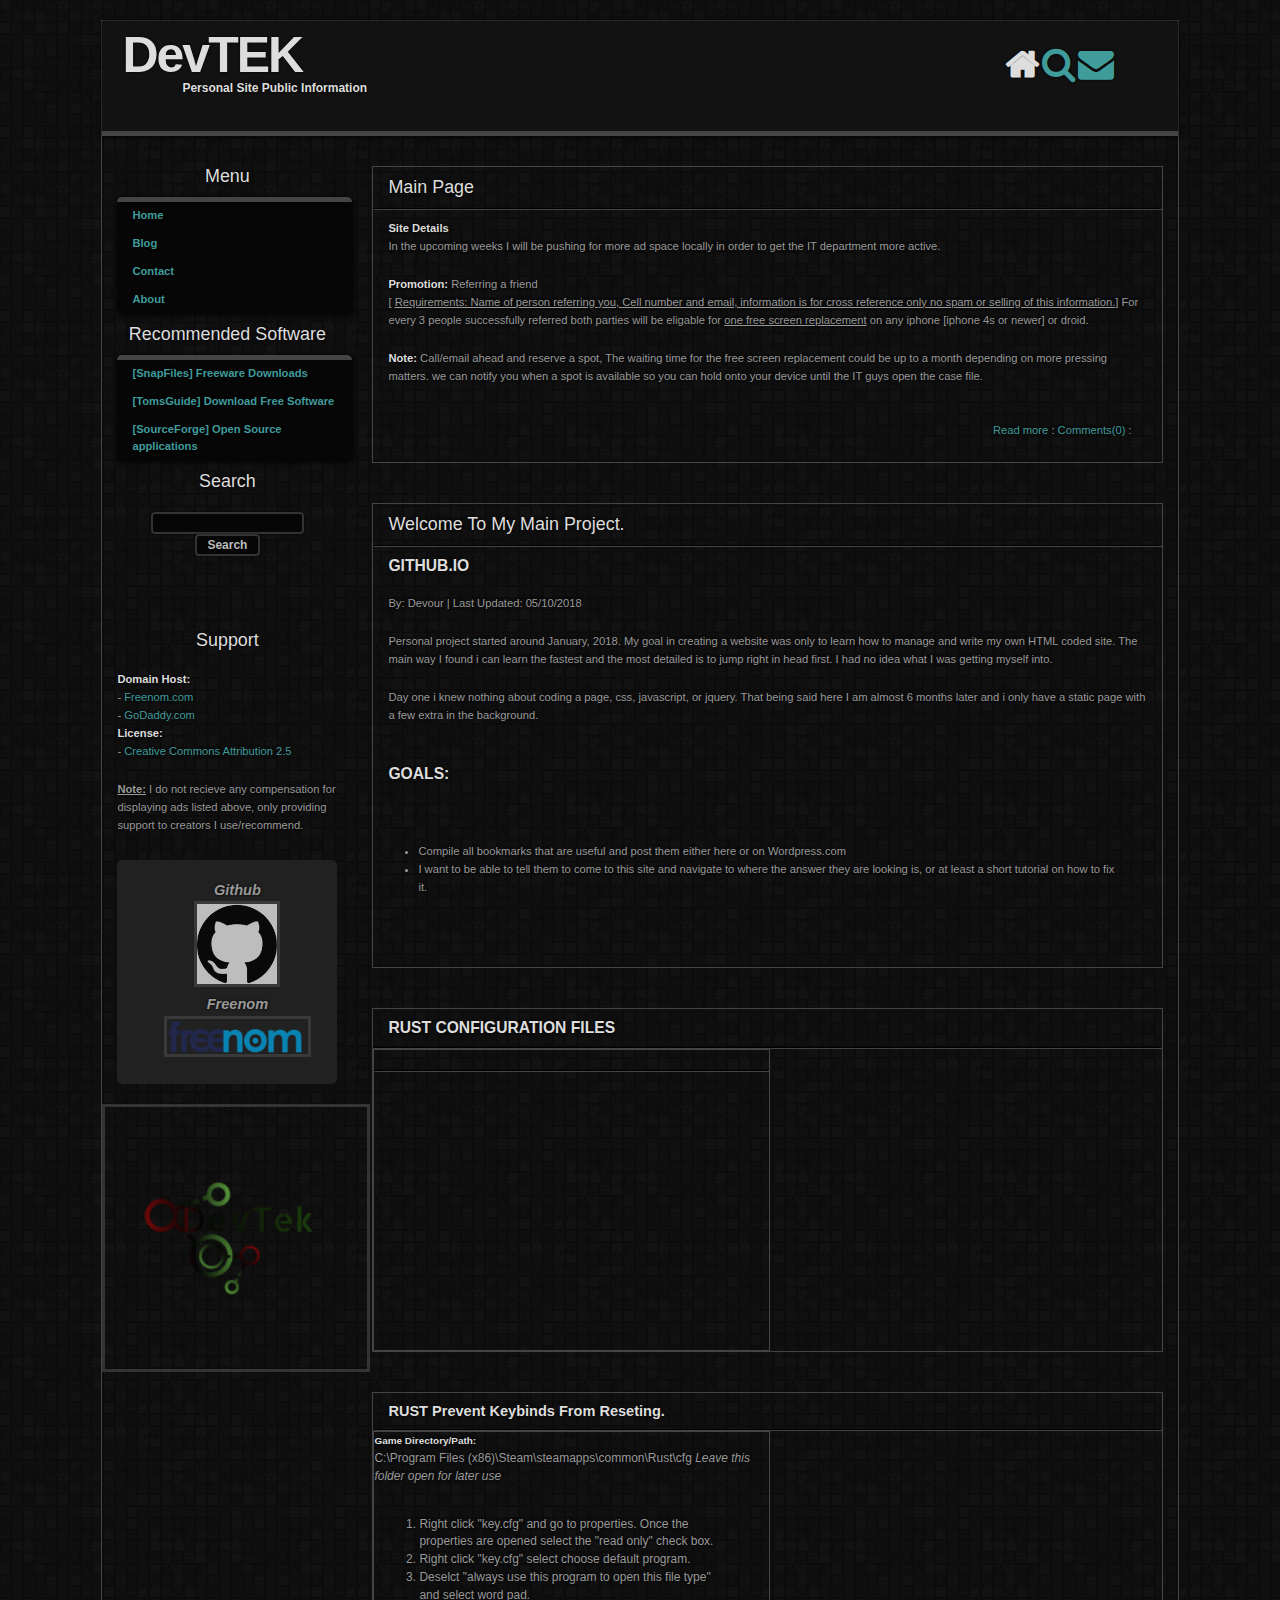
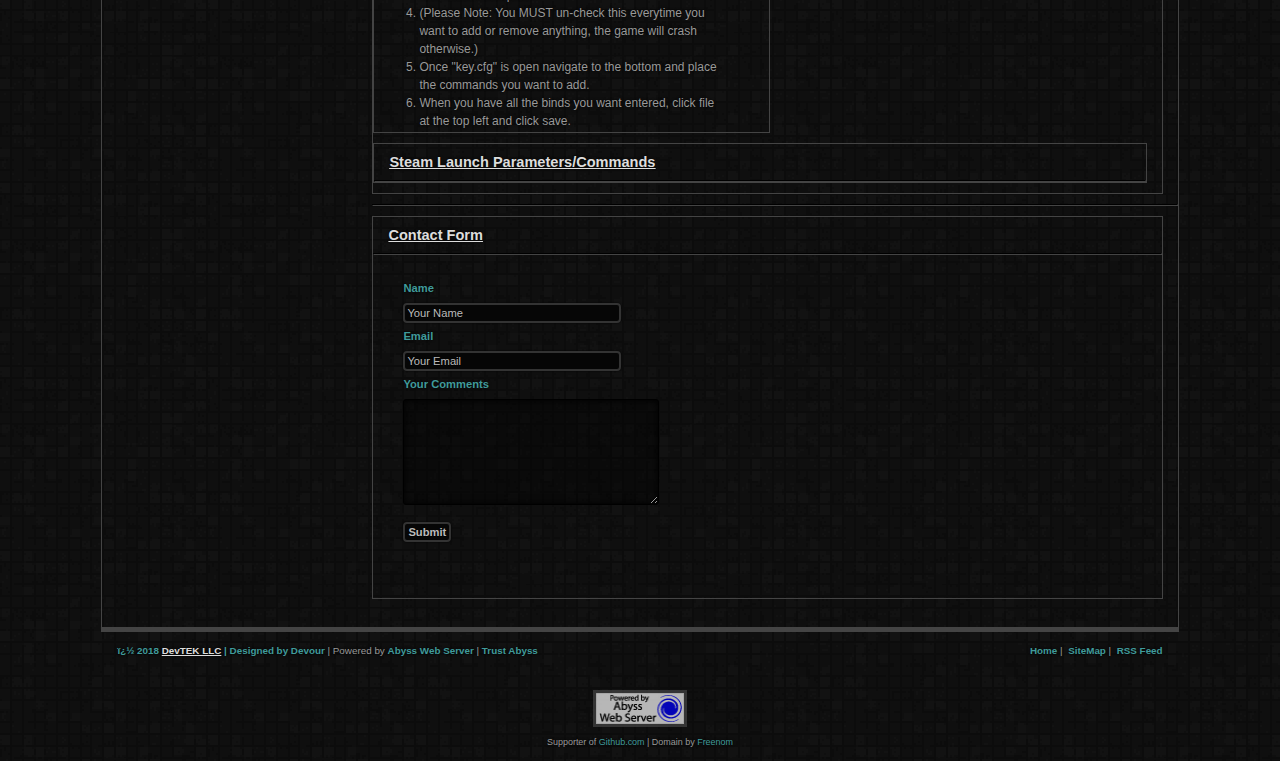
<file: index.html>
<!DOCTYPE html PUBLIC "-//W3C//DTD XHTML 1.0 Strict//EN" "http://www.w3.org/TR/xhtml1/DTD/xhtml1-strict.dtd">
<html xmlns="http://www.w3.org/1999/xhtml" xml:lang="en" lang="en">

<head>
	<meta name="Description" content="Information architecture, Web Design, Web Standards." />
	<meta name="Keywords" content="devour, devtek, information, info, creative, static, html, css, personal, private, games, technology, tech, software, rust, playrust, facepunch, beginner, first time, coding, freenom, github," />
	<meta http-equiv="Content-Type" content="text/html; charset=iso-8859-1" />
	<meta name="Distribution" content="Global" />
	<meta name="Owner|Admin" content="Devour - devour@techie.com" />
	<meta name="Robots" content="index,follow" />
	<meta name="viewport" content="width=device-width, initial-scale=1">
	<title>DevTEK | Tech Referral Site</title>
	<link rel="stylesheet" href="css/Azulmedia.css" type="text/css" />
	<link rel="stylesheet" href="css/custom.css" type="text/css" />
	<link rel="stylesheet" href="https://cdnjs.cloudflare.com/ajax/libs/font-awesome/4.7.0/css/font-awesome.min.css">
</head>
<body>
	<!-- wrap starts here -->
	<div id="wrap">
		<div id="header">
			<h1 id="logo">Dev<span class="gray">TEK</span></h1>
			<h2 id="slogan">Personal Site Public Information</h2>
			<!-- Menu Tabs Add icon library -->
			<div id="menu" class="icon-bar">
				<ul>
					<li><a class="active" href="#"><i class="fa fa-home"></i></a></li>
					<li><a href="#searchform"><i class="fa fa-search"></i></a></li>
					<li><a href="#contact"><i class="fa fa-envelope"></i></a></li>
					<!-- Unused Tabs 
               <li><a href="#"><i class="fa fa-globe"></i></a></li>
					<li><a href="#"><i class="fa fa-trash"></i></a></li>
               -->
				</ul>
			</div>
		</div>

		<!-- content-wrap starts here -->
		<div id="content-wrap">
			<div id="sidebar">
				<h1 class="clear">
					<center>Menu</center>
				</h1>
				<ul class="sidemenu">
					<li><a href="index.html">Home</a></li>
					<li><a href="http://dev73k.wordpress.com/">Blog</a></li>
					<li><a href="#contact">Contact</a></li>
					<li><a href="#about.html">About</a></li>
				</ul>
				<!-- List Of Software Sites -->
				<h1>
					<center>Recommended Software</center>
				</h1>
				<ul class="sidemenu">
					<li><a href="http://www.snapfiles.com/">[SnapFiles] Freeware Downloads</a></li>
					<li><a href="https://downloads.tomsguide.com/">[TomsGuide] Download Free Software</a></li>
					<li><a href="https://sourceforge.net/">[SourceForge] Open Source applications</a></li>
				</ul>
				<!-- Search Form -->
				<div><h1>
					<center>Search</center>
				</h1></div>
				<div class="searchform">
					<form action="#\action-page.html">
						<p align="center"> <input name="search_query" class="textbox" type="text" /> <input name="search" class="button" value="Search" type="submit" />
						</p>
					</form>
					<!-- End Search Form -->
				</div>

				<br />
				<br />
				<br />
				<h1>
					<center>Support</center>
				</h1>
				<p>
					<strong>Domain Host:</strong><br> -
					<a href="http://www.Freenom.com/"> Freenom.com</a><br> -
					<a href="http://www.godaddy.com/"> GoDaddy.com</a><br>
					<strong>License:</strong><br> -
					<a rel="license" href="http://creativecommons.org/licenses/by/2.5/"> Creative Commons Attribution 2.5</a>
				</p>
				<p>
					<b><u>Note:</u></b> I do not recieve any compensation for displaying ads listed above, only providing support to creators I use/recommend.
				</p>
				<blockquote>
					<p>
						<center><cite>Github</cite></center>
						<center><img src="images/github.png" alt="Github" width="80" height="80"></center>
						<center><cite>Freenom</cite></center>
						<center><img src="images/freenom.png" alt="Freenom" width="141" height="35"></center>
					</p>
				</blockquote>
				<div>
					<img src="images/devtek_logo.png" alt="DevTek" class="float-left" height="262" width="262" />
				</div>
				<!-- End of Sidebar -->
			</div>

			<!-- Main Content -->
			<div id="main"> <a name="Main"></a>
				<div class="box">
					<div>
						<h1>Main <span class="gray">Page</span></h1>
					</div>
					<hr>
					<p>
						<strong>Site Details</strong>
						<br> In the upcoming weeks I will be pushing for more ad space locally in order to get the IT department more active.
					</p>
					<p>
						<strong>Promotion:</strong> Referring a friend
						<br> [
						<u>Requirements: Name of person referring you, Cell number and email, information is for cross reference only no spam or selling of this information.</u>] For every 3 people successfully referred both parties will be eligable for <u>one free screen replacement</u> on any iphone [iphone 4s or newer] or droid.
					</p>
					<p>
						<strong>Note:</strong> Call/email ahead and reserve a spot, The waiting time for the free screen replacement could be up to a month depending on more pressing matters. we can notify you when a spot is available so you can hold onto your device until the IT guys open the case file.
					</p>
					<p class="comments align-right"> <a href="index.html">Read
more</a> : <a href="index.html">Comments(0)</a> : </p>
					<!-- End Main Content -->
				</div>
			</div>

			<div id="main"> <a name="WinHacks"></a>
				<div class="box">
					<h1>Welcome To<span class="gray"> My Main Project.</span></h1>
					<hr>
					<h2>Github.io</h2>

					<p>
						By: Devour | Last Updated: 05/10/2018
					</p>
					<p>
						Personal project started around January, 2018. My goal in creating a website was only to learn how to manage and write my own HTML coded site. The main way I found i can learn the fastest and the most detailed is to jump right in head first. I had no idea what I was getting myself into.
					</p>
					<p>
						Day one i knew nothing about coding a page, css, javascript, or jquery. That being said here I am almost 6 months later and i only have a static page with a few extra in the background.</p>
					<p>
						<h2 style="color:darkcyan">Goals:</h2>
					</p>
					<p>
						<ul>
							<li>Compile all bookmarks that are useful and post them either here or on Wordpress.com</li>
							<li>I want to be able to tell them to come to this site and navigate to where the answer they are looking is, or at least a short tutorial on how to fix it.</li>
						</ul>
					</p>

					<p>
					</p>

					<p>
					</p>
				</div>
			</div>
			<div id="main"> <a name="Rustcfg"></a>
				<div class="box">
					<h2>RUST <span style="color:darkorange">Configuration Files</span></h2>
					<hr />
					<div id="myDIV" >
						<p>
							
							<hr />
						</p>
					</div>
				</div>
			</div>
			<div id="main"> <a name="Rustcfg2"></a>
				<div class="box">
					<h3><strong>RUST</strong> Prevent Keybinds From Reseting.</h3>
					<hr />
					<div id="myDIV" style="font-size: 12px;">
						<h5>Game Directory/Path:</h5>
						C:\Program Files (x86)\Steam\steamapps\common\Rust\cfg
						<em>Leave this folder open for later use</em>
						<p>
							<ol>
								<li>Right click "key.cfg" and go to properties. Once the properties are opened select the "read only" check box.
								<li>Right click "key.cfg" select choose default program.
								<li>Deselct "always use this program to open this file type" and select word pad.
								<li>(Please Note: You MUST un-check this everytime you want to add or remove anything, the game will crash otherwise.)
								<li>Once "key.cfg" is open navigate to the bottom and place the commands you want to add.
								<li>When you have all the binds you want entered, click file at the top left and click save.
								<li>Close out of wordpad, Navigate back to C:\Program Files (x86)\Steam\steamapps\common\Rust\cfg
								<li>Right click "key.cfg" and go to properties. Once the properties are opened select the "read only" check box.
							</ol>
						</p>
						<p>
							All you have to do to change/add/remove a keybind is go back to your key.cfg file and un-check the read only. Just be sure to re-check before you start the game. When you exit the game now you will notice some red writing in the top left of the screen this is just the system trying and failing to re-write your key.cfg. Don't be alarmed.
						</p>
						<h5><b><i>Examples</i></b></h5>
						<br /> There are 2 types of binds. The first being referred to as "NS Binds" = "No Space Binds" The second is called "WS binds" = "With Space Binds" NS Binds require no parentheses and will still work just the same. WS Binds have to be wrapped in quotaions if there is a space in the command. Example NS Bind: Press F1 and type bind b chat.say /remove Example WS Bind: Press F1 and type bind k chat.say "/home 1"\

						</p>
					</div>
					<a name="SteamCmds">
						<div class="box">
							<h3><strong>Steam Launch Parameters/Commands</strong></h3>
							<hr />
							</div>
						</div>
						<hr />
						<a name="contact">
							<div class="box">
								<h3>Contact Form</h3>
								<hr />
								<form action="#">
									<p> <label>Name</label> <input name="dname" value="Your Name" size="30" type="text" /> <label>Email</label>
										<input name="demail" value="Your Email" size="30" type="text" /> <label>Your Comments</label> <textarea rows="5" cols="5"></textarea> <br />
										<input class="button" type="submit" /> </p>
								</form>
								</br>
								<br />
							</div>
				</div>



				<br>

				<!-- content-wrap ends here -->
			</div>
			<!-- wrap ends here -->
		</div>
		<!-- footer starts here -->
		<div id="footer-wrap">
			<div class="footer-left">
				<p class="align-left"> � 2018 <strong>DevTEK LLC</strong> | Designed by <a href="http://twitter.com/devour52k">Devour</a> | Powered by <a href="http://www.aprelium.com">Abyss Web Server</a> | <a href="http://www.trustabyss.com">Trust Abyss</a>
				</p>
			</div>
			<div class="footer-right">
				<p class="align-right"><a href="index.html">Home</a>&nbsp;|&nbsp;
					<a href="index.html">SiteMap</a>&nbsp;|&nbsp;
					<a href="index.html">RSS Feed</a> </p>
			</div>
		</div>
		<!-- footer ends here -->
		<div style="font-size: 0.8em; text-align: center; margin-top: 1em; margin-bottom: 1em;">
			<img src="images/pwrabyss.gif" name="AbyssWebServerBanner" alt="AbyssWebServer" width="88" height="31">
			<br /> Supporter of <a href="http://www.github.com/" target="_blank">Github.com</a> | Domain by <a href="http://www.freenom.com/en/index.html?lang=en" target="_blank">Freenom</a>
		</div>
</body>

</html>
</file>
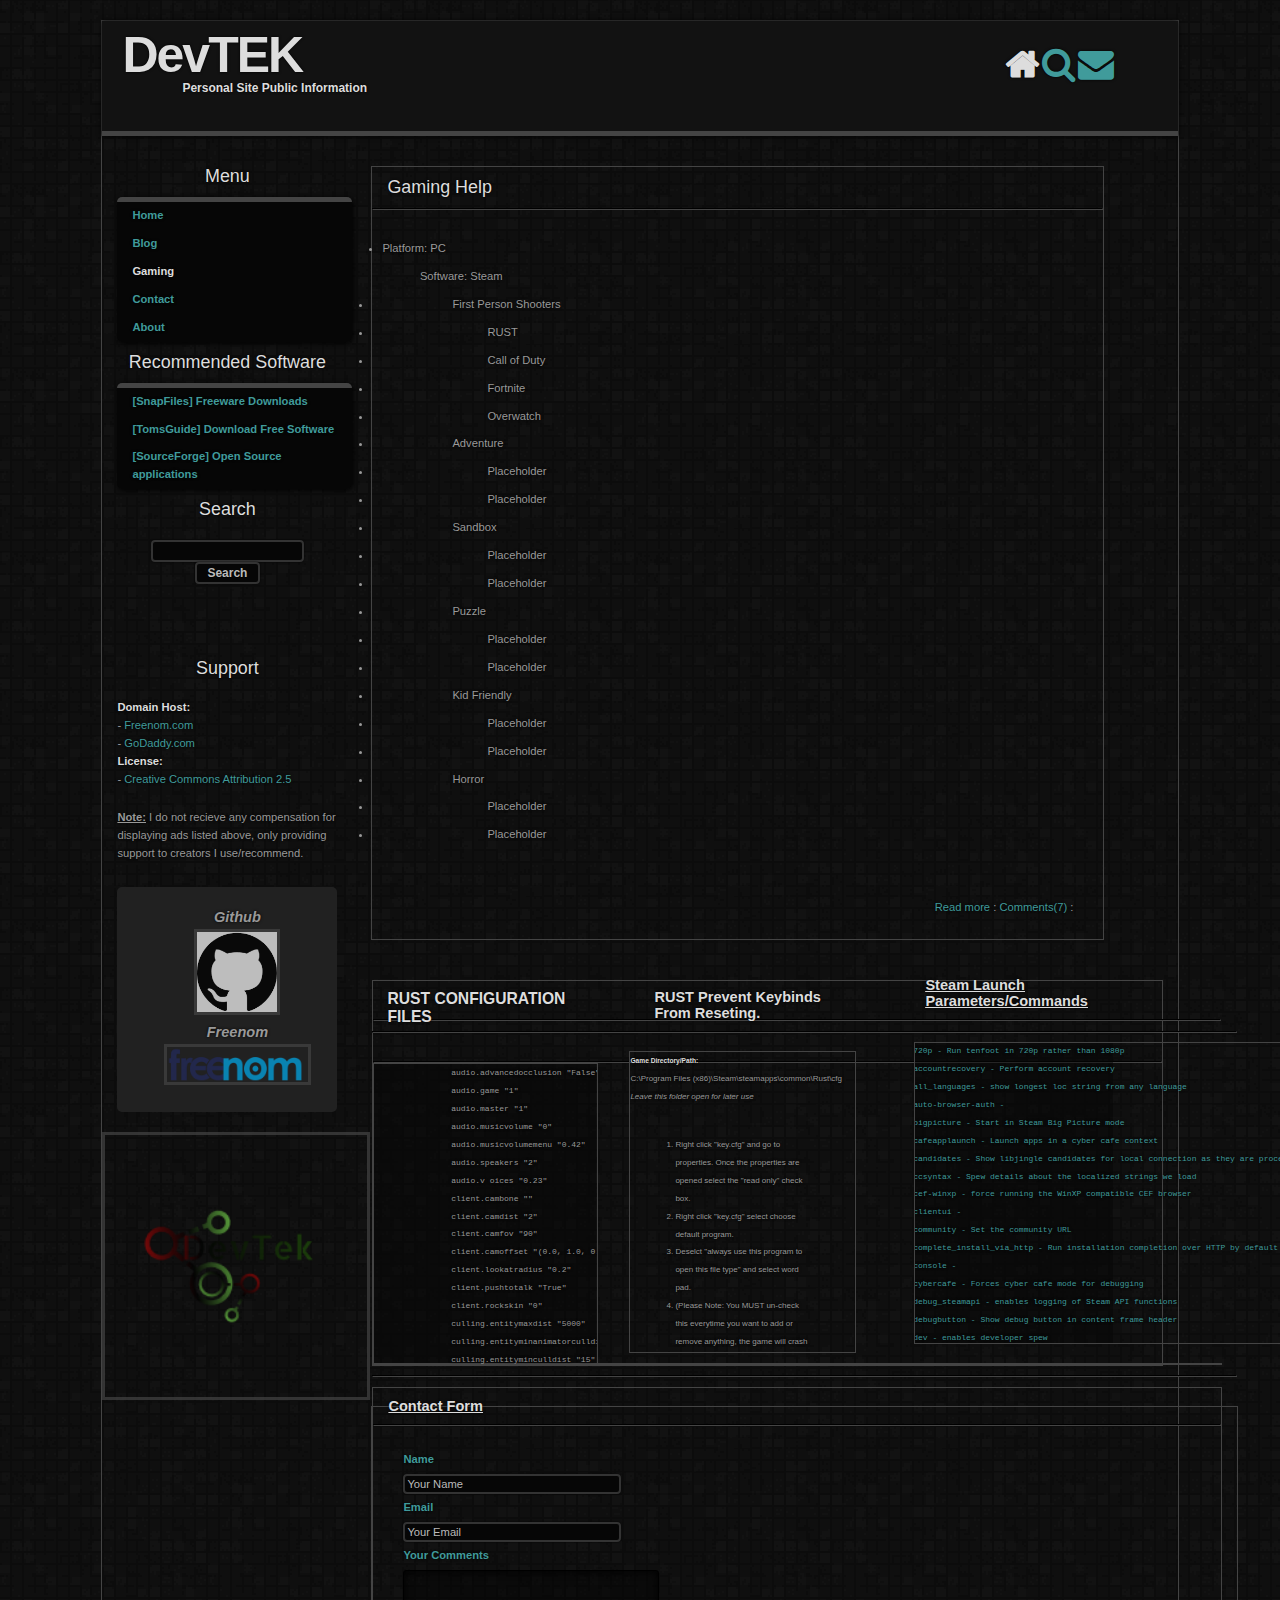
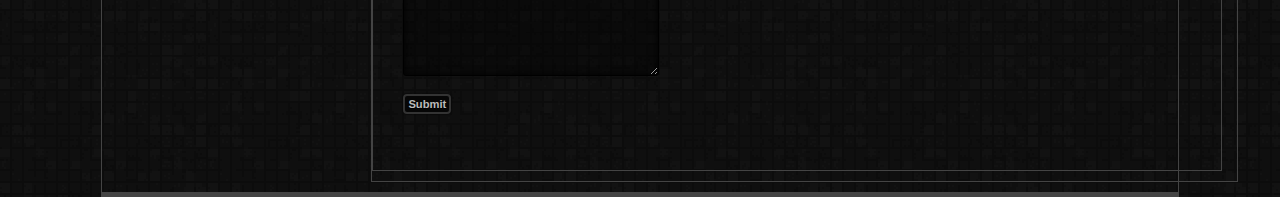
<file: gaming.html>
<!DOCTYPE html PUBLIC "-//W3C//DTD XHTML 1.0 Strict//EN" "http://www.w3.org/TR/xhtml1/DTD/xhtml1-strict.dtd">
<html xmlns="http://www.w3.org/1999/xhtml" xml:lang="en" lang="en">

<head>
	<meta name="Description" content="Information architecture, Web Design, Web Standards." />
	<meta name="Keywords" content="devour, devtek, information, info, creative, static, html, css, personal, private, games, technology, tech, software, rust, playrust, facepunch, beginner, first time, coding, freenom, github," />
	<meta http-equiv="Content-Type" content="text/html; charset=iso-8859-1" />
	<meta name="Distribution" content="Global" />
	<meta name="Owner|Admin" content="Devour - devour@techie.com" />
	<meta name="Robots" content="index,follow" />
	<meta name="viewport" content="width=device-width, initial-scale=1">
	<title>DevTEK | Tech Referral Site</title>
	<link rel="stylesheet" href="css/Azulmedia.css" type="text/css" />
	<link rel="stylesheet" href="css/custom.css" type="text/css" />
	<link rel="stylesheet" href="https://cdnjs.cloudflare.com/ajax/libs/font-awesome/4.7.0/css/font-awesome.min.css">
</head>
<body>
	<!-- wrap starts here -->
	<div id="wrap">
		<div id="header">
			<h1 id="logo">Dev<span class="gray">TEK</span></h1>
			<h2 id="slogan">Personal Site Public Information</h2>
			<!-- Menu Tabs Add icon library -->
			<div id="menu" class="icon-bar">
				<ul>
					<li><a class="active" href="#"><i class="fa fa-home"></i></a></li>
					<li><a href="#searchform"><i class="fa fa-search"></i></a></li>
					<li><a href="#contact"><i class="fa fa-envelope"></i></a></li>
					<!-- Unused Tabs 
               <li><a href="#"><i class="fa fa-globe"></i></a></li>
					<li><a href="#"><i class="fa fa-trash"></i></a></li>
               -->
				</ul>
			</div>
		</div>

        <!-- content-wrap starts here -->
        <div id="content-wrap">
            <div id="sidebar">
                <h1 class="clear"><center>Menu</center></h1>
                <ul class="sidemenu">
                    <li><a href="index.html">Home</a></li>
                    <li><a href="http://dev73k.wordpress.com/">Blog</a></li>
                    <li><a class="active" href="gaming.html">Gaming</a></li>
                    <li><a href="#contact">Contact</a></li>
                    <li><a href="#about.html">About</a></li>
                </ul>
                <!-- List Of Software Sites -->
                <h1><center>Recommended Software</center></h1>
                <ul class="sidemenu">
                    <li><a href="http://www.snapfiles.com/">[SnapFiles] Freeware Downloads</a></li>
                    <li><a href="https://downloads.tomsguide.com/">[TomsGuide] Download Free Software</a></li>
                    <li><a href="https://sourceforge.net/">[SourceForge] Open Source applications</a></li>
                </ul>
                <!-- Search Form -->
                <h1><center>Search</center></h1>
                <div class="searchform">
                    <form action="/action-page.php">
                        <p align="center">
                            <input name="search_query" class="textbox" type="text">
                            <input name="search" class="button" value="Search" type="submit">
                        </p>
                    </form>
                    <!-- End Search Form -->
                </div>

                <br>
                <br>
                <br>
                <h1>
					<center>Support</center>
				</h1>
                <p>
                    <strong>Domain Host:</strong>
                    <br> -
                    <a href="http://www.Freenom.com/"> Freenom.com</a>
                    <br> -
                    <a href="http://www.godaddy.com/"> GoDaddy.com</a>
                    <br>
                    <strong>License:</strong>
                    <br> -
                    <a rel="license" href="http://creativecommons.org/licenses/by/2.5/"> Creative Commons Attribution 2.5</a>
                </p>
                <p>
                    <b><u>Note:</u></b> I do not recieve any compensation for displaying ads listed above, only providing support to creators I use/recommend.
                </p>
                <blockquote>
                    <p>
                    </p>
                    <center><cite>Github</cite>
                    </center>
                    <center><img src="images/github.png" alt="Github" width="80" height="80">
                    </center>
                    <center><cite>Freenom</cite>
                    </center>
                    <center><img src="images/freenom.png" alt="Freenom" width="141" height="35">
                    </center>
                    <p></p>
                </blockquote>
                <div>
                    <img src="images/devtek_logo.png" alt="DevTek" class="float-left" height="262" width="262">
                </div>
                <!-- End of Sidebar -->
            </div>
            <!-- Main Content -->
            <div id="main" style="margin-right: -75px; box-sizing: content-box; display: block; margin-left: 269px; margin-top: 0px;">
                <a name="GamingMain"></a>
                <div class="box" style="width: 731px;">
                    <h1>Gaming <span class="gray">Help</span></h1>
                    <hr>
                    <p>
                    </p>
                    <li style="margin: 10px;">Platform: PC</li>
                    <ol style="margin-top: 10px; margin-left: 32.5px;">Software: Steam</ol>
                    <li>
                        <ul style="width: 619px; margin-left: 65px;">First Person Shooters</ul>
                    </li>
                    <li>
                        <ol style="width: 582px; margin-left: 100px;">RUST</ol>
                    </li>
                    <li>
                        <ol style="margin-left: 100px;">Call of Duty</ol>
                    </li>
                    <li>
                        <ol style="margin-left: 100px;">Fortnite</ol>
                    </li>
                    <li>
                        <ol style="margin-left: 100px;">Overwatch</ol>
                    </li>
                    <li>
                        <ul style="margin-left: 65px;">Adventure</ul>
                    </li>
                    <li>
                        <ol style="margin-left: 100px;">Placeholder</ol>
                    </li>
                    <li>
                        <ol style="margin-left: 100px;">Placeholder</ol>
                    </li>
                    <li>
                        <ul style="margin-left: 65px;">Sandbox</ul>
                    </li>
                    <li>
                        <ol style="margin-left: 100px;">Placeholder</ol>
                    </li>
                    <li>
                        <ol style="margin-left: 100px;">Placeholder</ol>
                    </li>
                    <li>
                        <ul style="margin-left: 65px;">Puzzle</ul>
                    </li>
                    <li>
                        <ol style="margin-left: 100px;">Placeholder</ol>
                    </li>
                    <li>
                        <ol style="margin-left: 100px;">Placeholder</ol>
                    </li>
                    <li>
                        <ul style="margin-left: 65px;">Kid Friendly</ul>
                    </li>
                    <li>
                        <ol style="margin-left: 100px;">Placeholder</ol>
                    </li>
                    <li>
                        <ol style="margin-left: 100px;">Placeholder</ol>
                    </li>
                    <li>
                        <ul style="margin-left: 65px;">Horror</ul>
                    </li>
                    <li>
                        <ol style="margin-left: 100px;">Placeholder</ol>
                    </li>
                    <li>
                        <ol style="margin-left: 100px;">Placeholder</ol>
                    </li>

                    <br>
                    <p class="comments align-right"> <a href="index.html">Read
more</a> : <a href="index.html">Comments(7)</a> : </p>
                </div>
                <!-- End Main Content -->
            </div>
            <div id="main">
                <a name="Rustcfg"></a>
                <div class="box">
                    <h2 style="width: 225px; height: 61px; margin-left: -1px; margin-top: -1px;">RUST <span style="color:darkorange">Configuration Files</span></h2>
                    <hr>
                    <div id="myDIV" style="width: 223px;">
                        <p>
                        </p><pre style="margin-top: -20px; width: 222px; height: 1601px;">		audio.advancedocclusion "False"
		audio.game "1"
		audio.master "1"
		audio.musicvolume "0"
		audio.musicvolumemenu "0.42"
		audio.speakers "2"
		audio.v	oices "0.23"
		client.cambone ""
		client.camdist "2"
		client.camfov "90"
		client.camoffset "(0.0, 1.0, 0.0)"
		client.lookatradius "0.2"
		client.pushtotalk "True"
		client.rockskin "0"
		culling.entitymaxdist "5000"
		culling.entityminanimatorculldist "30"
		culling.entityminculldist "15"
		culling.entityminshadowculldist "0"
		culling.entityupdaterate "5"
		culling.safemode "False"
		decor.quality "0"
		dev.netgraph "False"
		effects.antialiasing "0"
		effects.ao "False"
		effects.bloom "False"
		effects.lensdirt "False"
		effects.maxgibs "0"
		effects.motionblur "False"
		effects.otherplayerslightflares "False"
		effects.shafts "False"
    effects.sharpen "False"
		effects.showoutlines "True"
		effects.vignet "False"
		fps.limit "-1"
		global.censornudity "False"
		global.god "False"
		global.language "en"
		global.perf "8"
		global.specnet "False"
		global.streamermode "False"
		graphics.af "0"
		graphics.branding "False"
		graphics.chat "True"
		graphics.contactshadows "False"
		graphics.dof "False"
		graphics.dof_aper "0"
		graphics.dof_blur "0"
		graphics.drawdistance "1000"
		graphics.fov "90"
		graphics.grassshadows "False"
		graphics.parallax "0"
		graphics.shaderlod "100"
		graphics.shadowcascades "1"
		graphics.shadowdistance "0"
		graphics.shadowlights "0"
		graphics.shadowmode "0"
		graphics.shadowquality "0"
		graphics.uiscale "1"
		grass.displace "False"
		grass.quality "0"
		input.autocrouch "False"
		input.flipy "False"
		input.holdtime "0.2"
		input.sensitivity "0.44"
		mesh.quality "0"
		netgraph.enabled "False"
		netgraph.updatespeed "5"
		particle.quality "0"
		player.footik "True"
		player.footikdistance "30"
		player.recoilcomp "True"
		playercull.enabled "True"
		playercull.maxplayerdist "5000"
		playercull.maxsleeperdist "30"
		playercull.minculldist "20"
		playercull.updaterate "5"
		playercull.visquality "2"
		sss.enabled "False"
		sss.halfres "False"
		sss.quality "0"
		sss.scale "1"
		terrain.basetexcomp "True"
		terrain.quality "0"
		tree.quality "0"
		voice.loopback "False"
		water.quality "0"
		water.reflections "0"
		nametags.enabled "True"
		gc.interval "180"
		lerp.smoothing "0.5"
		lerp.time "0.1"
		client.maxpeerspersecond "50"
			</pre>
                        <hr>
                        <p></p>
                    </div>
                </div>
            </div>
            <div id="main" style="margin-right: -75px; box-sizing: content-box; display: block; margin-left: 269px; margin-top: 0px;">
                <a name="RustKeyBinds"></a>
                <div class="box">
                    <h3 style="width: 176px; margin-left: 267px; margin-top: -428px;"><strong>RUST</strong> Prevent Keybinds From Reseting.</h3>
                    <hr>
                    <div id="myDIV" style="width: 225px; margin-left: 257px; margin-top: 18px;">
                        <h5>Game Directory/Path:</h5> C:\Program Files (x86)\Steam\steamapps\common\Rust\cfg
                        <i>Leave this folder open for later use</i>
                        <p>
                        </p>
                        <ol>
                            <li>Right click "key.cfg" and go to properties. Once the properties are opened select the "read only" check box.
                            </li>
                            <li>Right click "key.cfg" select choose default program.
                            </li>
                            <li>Deselct "always use this program to open this file type" and select word pad.
                            </li>
                            <li>(Please Note: You MUST un-check this everytime you want to add or remove anything, the game will crash otherwise.)
                            </li>
                            <li>Once "key.cfg" is open navigate to the bottom and place the commands you want to add.
                            </li>
                            <li>When you have all the binds you want entered, click file at the top left and click save.
                            </li>
                            <li>Close out of wordpad, Navigate back to C:\Program Files (x86)\Steam\steamapps\common\Rust\cfg
                            </li>
                            <li>Right click "key.cfg" and go to properties. Once the properties are opened select the "read only" check box.
                            </li>
                            <li>Right click "key.cfg" and go to properties. Once the properties are opened select the "read only" check box. Click apply, then ok.
                            </li>
                        </ol>
                        <p></p>
                        <p>
                            All you have to do to change/add/remove a keybind is go back to your key.cfg file and un-check the read only. Just be sure to re-check before you start the game. When you exit the game now you will notice some red writing in the top left of the screen this is just the system trying and failing to re-write your key.cfg. Don't be alarmed.
                        </p>
                        <h5><b><i>Examples</i></b></h5>
                        <p>
                            <br> There are 2 types of binds. The first being referred to as "NS Binds" = "No Space Binds" The second is called "WS binds" = "With Space Binds" NS Binds require no parentheses and will still work just the same. WS Binds have to be wrapped in quotaions if there is a space in the command. Example NS Bind: Press F1 and type bind b chat.say /remove Example WS Bind: Press F1 and type bind k chat.say "/home 1"\
                        </p>
                        <p>
                        </p>
                        <pre>bind tab "inventory.toggle"
bind return "chat.open"
bind space "+jump"
bind 1 "+slot1"
bind 2 "+slot2"
bind 3 "+slot3"
bind 4 "+slot4"
bind 5 "+slot5"
bind 6 "+slot6"
bind 7 "+slot7"
bind 8 "+slot8"
bind a "+left"
bind b "chat.say /remove"
bind c "duck"
bind d "+right"
bind e "+use"
bind f "lighttoggle"
bind g "inventory.togglecrafting"
bind h "+map"
bind k chat.say "/home 1"\
bind l chat.say "/home 2"\
bind r "+reload"
bind s "+backward"
bind t "chat.open"
bind u "chat.say /tpc"
bind v "+voice"
bind w "+forward"
bind z "attack;duck"
bind n "forward;sprint"
bind f1 "consoletoggle"
bind f2 "consoletoggle;combatlog"
bind f3 "consoletoggle;global.cleanup;gc.collect"
bind f4 "consoletoggle;gc.unload;gloabl.free;debug.flushgroup"
bind rightshift "+sprint"
bind leftshift "+sprint"
bind leftcontrol "+duck"
bind leftalt "+altlook"
bind mouse0 "+attack"
bind mouse1 "+attack2"
bind mouse2 "+attack3"
bind mousewheelup "+invprev"
bind mousewheeldown "+invnext"
bind o chat.say "/sethome 1"\
bind p chat.say "/sethome 2"\
</pre>
                        <p></p>
                    </div>
                    <a name="SteamCmds">
                        <div class="box">
                            <h3 style="width: 172px; margin-left: 537px; margin-top: -397px;"><strong>Steam Launch Parameters/Commands</strong></h3>
                            <hr>
                            <div id="myDIV" style="margin-left: 541px; margin-top: 21px;">
                                <pre style="margin-left: -7px; margin-top: -19px; width: 205px; height: 6778px;">-480p - Run tenfoot in 480p rather than 1080p
-720p - Run tenfoot in 720p rather than 1080p
-accountrecovery - Perform account recovery
-all_languages - show longest loc string from any language
-auto-browser-auth -
-bigpicture - Start in Steam Big Picture mode
-cafeapplaunch - Launch apps in a cyber cafe context
-candidates - Show libjingle candidates for local connection as they are processed
-ccsyntax - Spew details about the localized strings we load
-cef-winxp - force running the WinXP compatible CEF browser
-clientui -
-community - Set the community URL
-complete_install_via_http - Run installation completion over HTTP by default
-console -
-cybercafe - Forces cyber cafe mode for debugging
-debug_steamapi - enables logging of Steam API functions
-debugbutton - Show debug button in content frame header
-dev - enables developer spew
-disable-winh264 - disables loading winh264.dll
-disablehighdpi - disables high-DPI support in CEF
-dumpvideostream - Dump the game stream as an elementary video file
-enablealloobesteps -
-flushconfig -
-forcecontrollerappid - Force a Specific AppID for Steam Controller Config - Prevents context/app switching from changing configuration
-forceservice - Run Steam Client Service even if Steam has admin rights
-friendsui -
-fs_log - Log file system accesses
-fs_logbins - Log the binaries we load during operation
-fs_target - Set target syntax
-fulldesktopres - Run tenfoot in full desktop resolution rather than 1080p, overrides -720p as well.
-fullscreenopengl - Use the full screen OpenGL render for the UI
-language - Set Steam client UI language
-log_voice - writes voice chat data to the logs/voice_log.txt file
-login - Automatically logs in user
-lognetapi - logs all P2P networking info to log/netapi_log.txt
-musiccrawltrack - Add menu to crawl track and print result to console
-musicdbforcerebuild - Forces a rebuild and recrawl of the music database
-no-browser - unconditionally disables CEF
-no-cef-sandbox - disables sandboxing in CEF
-no-dwrite - forces CEF to use GDI text even if DWrite support is available
-no-shared-textures - forces overlay to avoid sharing texture handles with game process
-nobigpicture - Start in regular mode (force Big Picture mode off)
-noconsole -
-nocrashmonitor -
-nointro - Skip intro movie
-noshaders - Disable the shader manager
-opendevtools - Open Chrome devtools on launch
-opengl - Use the OpenGL render for the UI
-openoverlaydevtools - Open Chrome devtools on creation of any overlay browsers
-perfectworld - Identifies processes that were launched by the Perfect world launcher
-silent - Silent startup mode (tray mode only)
-single_core - Force Steam to run on your primary CPU only
-skipstreamingdrivers - Skip streaming driver checks
-steamos -
-store - Set the store URL
-storebeta - 0
-supernav -
-tcp - forces connection to Steam backend to be via TCP - deprecated, will be replaced by websockets only for TCP soon
-tenfoot - Start in Steam Big Picture mode
-testbutton - Show test button on main menu
-testssa - force display of SSA
-udpforce - forces connection to Steam backend to be via UDP - deprecated, won't exist for too long
-vguifocus - Print out details of which panel has keyboard focus
-vguimessages - set to see debug vgiui2 messages
-voicerelay - Only allow 'relay' connections for voice (testing).
-vrdisable - Disable VR - never even try to load OpenVR DLLs
-vrforce - Always perform Hmd status check even if we crashed the last time we tried
-vrskip - Skip VR initialization entirely no matter who asks for it
-websocket - forces connection to Steam backend to be via WebSocket
-websocketignorecertissues - says it's ok to ignore cert validation issues if using WebSocket connections, for dev use only
-windowed - Run Steam tenfoot mode in a window rather than a fullscreen borderless window
@AllowSkipGameUpdate = "0" -
@AppMRUSize = "20" -
@bCloudDetailsEnabled = "0" -
@bContentManifestUseProtobufs = "1" -
@bCSClientRateLimitUseDelays = "0" -
@bCSForceNoCache = "0" -
@bDepotBuilderReadBufferSizeKB = "8192" -
@bDepotBuilderUnbufferedReads = "1" -
@bEnableFrameFuncOverageWarnings = "0" - This turns on the spew in SPEW_MISC at level 4, still need to adjust spew levels to see it.
@bEnableMovieRecording = "0" -
@bEnableOfflineLogonTicket = "1" - If true, an offline logon ticket will be requested during logon if none is cached
@bEnableSiteLicenseConnect = "1" -
@bEnableSiteLicenseConsoleLogging = "0" -
@bEnableSpewThrottle = "1" -
@bForceLaunchEula = "0" -
@bForceStreamUnsupportedApp = "0" -
@bLANPeerConnectionTimeoutSec = "5" -
@bMsgErrorDump = "0" -
@bNewGameHelpSiteEnabled = "1" -
@bRequireOfflineLogonTicket = "1" - If true, a valid offline logon ticket is required when logging in in offline or no connection mode
@cbPartnerUploadChunkSize = "1000000" - Chunk size to use for POSTing partner uploads
@cCSClientMaxNumSocketsPerHost = "8" -
@cDepotBuilderFileChunkingThreads = "4" -
@cMaxContentServersToRequest = "20" -
@cMaxInitialDownloadSources = "-1" -
@cNetEncryptionHandshakeWorkMax_HighPri = "8000" -
@cNetEncryptionHandshakeWorkMax_LowPri = "2000" -
@cNetEncryptionHandshakeWorkMax_MedPri = "4000" -
@csecCSRequestProcessorTimeOut = "300" -
@csecFavoriteGameAccountCacheTime = "86400" - Control how often we refresh the account IDs in the game server favorites list
@csecIncomingDataRatePeriod = "1" -
@csecSiteLicenseProxyStatsLog = "60" - Log proxy stats this often
@csecUpdateTargetNumConnectionsEpoch = "10" -
@cSecUploadDownloadRates = "300" -
@CSInterfaceProxyPassword = "" -
@CSInterfaceProxyUsername = "" -
@cUDPSendRetries = "8" -
@CustomBinaryRequestRetryTimes = "20" -
@DepotBuilderMaxParallelUploadChunks = "24" -
@DepotBuilderNumHTTPSocketsToMDS = "12" -
@DepotBuilderParallelUploadChunks = "6" -
@DepotBuilderProgressTimeout = "1000" -
@EnableUDPHistory = "0" -
@fDownloadRateImprovementToAddAnotherConnection = "1.2" -
@fMinDataRateToAttemptTwoConnectionsMbps = "1.5" -
@ForceContentServerID = "" -
@GCNameOverride = "" -
@LocalContentServer = "" -
@MaxOutstandingSendThreadItem = "1000" -
@nCloudDetailsSimulatedFileCount = "0" -
@nCSClientRateLimitKbps = "0" -
@nDownloadLANChunkCacheSizeMB = "128" -
@nDownloadLANPeerGroup = "0" -
@net_backlog_bytes_allowed = "12000000" -
@net_backlog_time_allowed_sec = "5" -
@net_loopback = "1" -
@NetConnectionBufferMsgLimit = "1000" - Max # of message that will be buffered into a single zipped packet
@NetConnectionBufferThreaded = "1" -
@nIOCPThreadCount = "1" -
@nLANPeerRateLimitKbps = "0" -
@nNetConnectionBufferZipLevel = "1" -
@nParentalSettingsLogLevel = "4" - Control the amount of spew written to the parental log file
@nSiteLicenseProxyCacheMaxGB = "100" - If local content cache is enabled, use up to this much disk space
@nSiteLicenseProxyEnableP2P = "0" - If set, will have all connected clients join the same P2P download group
@nSiteLicenseProxyPort = "0" - Local content cache: set &gt; 0 to enable, will listen on this port
@nSpewThrottleNagFrequencyMs = "5000" -
@nSpewThrottleResumeThreshold = "3" -
@nSpewThrottleTriggerThreshold = "10" -
@nSpewThrottleUnconditionalResumeMs = "5000" -
@nSpewThrottleUnconditionalTriggerCount = "50" -
@nStatsMonitorScale = "1" -
@nStatsMonitorSecs = "300" -
@nTCPLargeSendBufSizeMB = "16" -
@panorama_backstack_focus_restore = "1" -
@panorama_daisy_wheel = "ABXY" - Daisy wheel input mode: RS | ABXY
@panorama_debug_movies = "0" -
@panorama_defaultinput = "dualtouch" -
@panorama_dragscroll_maxflickvelocity = "8000" - Maximum velocity for a drag scroll flick
@panorama_dragscroll_maxflickvelocity_vr = "8000" - Maximum velocity for a drag scroll flick in VR
@panorama_dragscroll_minflickvelocity = "60" - Minimum velocity that the mouse must be moving as mouse up time to qualify as a drag scroll flick
@panorama_dragscroll_minflickvelocity_vr = "240" - Minimum velocity that the mouse must be moving as mouse up time to qualify as a drag scroll flick in VR
@panorama_html_shared_surface = "1" -
@panorama_mainmenu_web = "0" -
@panorama_suggestions_view = "0" - 0 - default, 1 - no games or friends, 2 - just games no friends, 3 - some games and friends, 4 - some  friends no games
@panorama_suggestions_web = "1" -
@panorama_trailerslideshow = "1" -
@panorama_transform_parents_no_layer_if_no_perspective = "0" -
@RunAdminInstallScriptsFromService = "0" -
@sBroadcastPreset = "" -
@sBroadcastTune = "film" -
@sCSDSVirtualHostHeader = "" -
@sSiteLicenseProxyCacheDirectory = "appcache/slscache" - If local content cache is enabled, use this path for disk cache
@sSteamCmdForcePlatformBitness = "" - Must be one of: [32 | 64]
@sSteamCmdForcePlatformType = "" - Must be one of: [windows | macos | linux]
@steam_alienfx_settings = "0" -
@steam_alienware_hdmi_input = "0" -
@steam_controller_settings = "0" -
@sticky_tooltips = "0" - Don't ever hide tooltips. Helpful when debugging complicated tooltip layouts.
@store_beta_mode = "0" -
@store_country_code = "" -
@strCSNoCacheHeader = "no-cache" -
@StreamClientArgs = "" -
@uDownloadLANPeerPort = "27038" - If LAN p2p download enabled, will listen on this port for TCP connections from peers. Must be set consistently across all members of the group!
@uRemoteDiscoveryPortOverride = "0" - If non-zero, will listen on this port for broadcasts instead of k_nBroadcastPort
@uRemoteDiscoveryPortTransmit = "0" - If non-zero, will transmit outgoing broadcasts on this port instead of on the listen port
AlwaysCustomizeOnBadExit = "0" -
app_backup - <appid> <max size="" mb=""> <target folder="">
app_dlc_status - app_status <appid> <dlcid>
app_download_enable - &lt;0|1&gt;
app_info_http_min = "0" -
app_info_http_num_sockets = "8" -
app_info_print - Dumps app info for appID
app_info_update - [0|1] : trigger app info update, optionally for update all
app_install - <appid> [volumeindex]
app_license_request - <appid> - Requests a free licenses for this app if not already owned.
app_mark_validation - <appid> &lt;0|1:full&gt;
app_move - <appid> <volumeindex>
app_restore - <appid> <backup folder="">
app_set_update_flag - app_set_update_flag <appid>
app_shader_manifest - app_shader_manifest <appid> <manifestid>
app_start_validation - <appid>
app_status - app_status <appid>
app_stop - <appid> [force:0|1] stop this running app
app_uninstall - [-complete] <appid>
app_update_cancel - <eappupdateerror>
apps_installed -
apps_running - displays information about running games tracked by Steam
async_disconnect - async disconnect
AsyncFileIOAlternateReadWrite = "1" -
AsyncFileIODisableWrite = "0" -
AsyncFileIOExpectOutstandingIO = "6" -
AsyncFileIOForceGenericIO = "0" -
AsyncFileIOMaxPendingWin32 = "64" -
AsyncFileIOReadHandleCache = "4" -
AsyncFileIOWriteHandleCache = "4" -
batterypercent = "0" -
batterytime = "0" -
bBroadcastAlwaysUploadThumbnails = "0" -
bCheckForFreeGamesOnLogin = "0" -
bCheckUGCIntegrity = "1" -
bClientRecommendationsEnabled = "1" -
bDisableClientUIOverlay = "1" -
bDisableTenFootOverlay = "0" -
bEnableHomeTestOverlay = "0" -
bEnableLoginUsersErrorUpload = "0" - Set to enable uploading log files if there is an error loading login user info
bEnableSubscribedFileListCache = "1" -
bEnableTradeInviteBarInLaunchers = "1" -
betaalwaysrebuild = "0" -
bExternalProcessForVOD = "1" -
bFinishStagedDepotVersions = "1" -
bigpicturetips_enableinvisibletips = "0" -
bigpicturetips_enableseentips = "0" -
bLogLegacyDiskDetails = "0" -
bPhoneBannerEnabled = "0" -
bPromptGameLaunchBypass = "0" - If set the user will not be prompted when running games with URL arguments (NOT recommended).
bRedeemWalletVoucherEnabled = "1" -
broadcast_adjust_bitrate = "200" -
broadcast_upload_drop_sec = "6" -
broadcast_upload_update_sec = "3" -
bScreenshotsLibrary = "0" -
bShaderCacheDownloads = "1" - Allow to download shader cache depots
bShaderEnableCacheManagement = "1" -
bShaderEnableUpload = "1" -
bShowHelpSiteChangeAccountWizard = "1" -
bSteam3LimitedUserEnable = "1" -
bSteamLoaderEnable = "1" -
bSubscribedFilesDecompressOnClient = "1" -
bSubscribedFilesPollForUpdates = "0" -
bSubscribedFilesUseRangeRequests = "0" -
build_installer - <project file=""> <target folder=""> [beta key] [beta pwd]
bVerifyAllDownloads = "0" -
cAppUpdateWorkingSetMB = "128" -
cFileValidationMaxLog = "100" -
clear_console - Clears console text
clear_marketing_message_views - Refetches &amp; displays all marketing messages, ignoring the list of those already seen
ClientStatsUploadRateSeconds = "10" -
clientui_overlay_fps = "60" -
cm_force_change - Change CM List
config_refresh - Refresh client configuration
connect_remote - <ip:port>
countrycode = "" -
cPreallocateMinimumSizeKB = "256" -
csecManifestDownloadTimeout = "120" -
debugLaunchAppDelaySecs = "0" -
DepotDownloadProgressTimeout = "120" -
DepotReconstructionBadChunk = "0" -
DepotReconstructionLowPrio = "1" -
DepotReconstructionNumIOThreads = "1" -
DepotUseAlternatingReadWrite = "1" -
developer = "0" -
device_authorize_local - <description> : authorize local device for authorized users
device_authorize_status - prints device authorization status
disable_license - <packagid> Temporarily disables a license that was granted through the Steamworks site
download_depot - download_depot <appid> <depotid> [<target manifestid="">] [<delta manifestid="">] [<depot flags="" filter="">] : download a single depot
download_item - download_item <appid> <publishedfileid> : download a workshop item
download_sources - Dumps list of download sources
dump_scheduled_functions - usage: "dump_scheduled_functions" Displays internal Steam function callback timers
enable_license - <packagid> Enables a previously disabled license that was granted through the Steamworks site
enforcerequiredbranch = "0" -
find - find substrings in console commands
findbestcellstartupdelay = "600" -
get_download_throttle -
html_exit_fullscreen - If the web panel for the ui is currently fullscreen, undo that
install_folder_add - <path>
install_folder_list - list all mounted Steam volumes
install_folder_ui - show UI dialog
installmanagertimeout = "15" -
join_steam_use_web = "0" -
kv_stats - Render KeyValues stats
library_sharing_account_max = "5" -
licenses_for_app - <appid> : shows active licenses for appid
licenses_print - display users's Steam3 licenses
log_callbacks - usage: "log_callbacks <first callbackid=""> [last callbackID]
log_files_always_flush = "0" -
log_ipc - usage: "log_ipc [counts|verbose] <filter>" Enables IPC logging. Specifying "counts" or "verbose" is optional, defaulting to counts.
log_matchmaking_callbacks = "0" -
manifest_dump - <filename>
mem_stats - Dump memory stats
mem_validate - <dump|leaks> <threshold> : validates memory
mem_walk - [full] : validates memory
MergeCapReprocess_minutes = "480" -
mic_autogain = "16000" - automatic gain control level for microphone input
mic_inputfile = "" - causes voice data to be read from the specified file instead of from the microphone
mic_outputfile = "" - causes microphone data to be written out to the specified file
minidump_assert - generates an assert
minidump_crash - crashes the Steam client
musiclogging = "0" -
n@SpewThrottlePeriodMs = "1000" -
nBroadcastSessionHearbeatSec = "120" -
nBroadcastSessionMaxDropFrames = "100" -
nClientBackgroundAutoUpdateTimeSpreadMinutes = "240" - Number of minutes to spread background auto-updates out over
nClientCMUDPPingTimeGoodEnoughThresholdMS = "50" -
nClientCMUDPPingTimeoutUseGoodEnoughMS = "250" -
nCloudDownloadMinIntervalSec = "60" -
nCloudFileCompressionMinFileSizeKB = "16" -
nCloudFileCompressionMinFileSizeKBSharedFile = "128" -
nCloudFileCompressionPercentageMin = "10" -
nCloudFileCompressionPercentageMinSharedFile = "50" -
nCloudSyncIntervalSec = "30" -
nCloudUploadMinIntervalSec = "1800" -
nCommunityFilesToShowMax = "3" -
nContentDownloadsToOtherDrive = "1" - Allow to download updates to other drives then install folder is on
nContentStatsReportInterval = "72" - In Hours
net_incomingcheck = "1" -
net_maxresendsperframe = "32" -
net_msgdump - Dumps list of sent net messages
net_msgspew - Spews sent net messages
newcoplayui = "0" -
nPhoneNotNowDays = "7" -
nProductInfoUpdateInterval = "900" -
nSubscribedAutoDownloadMaxSimultaneous = "8" -
open - opens a main Steam navigation page to the specified internal URL
p2p_connecttimeout = "15" -
p2p_info - usage: "p2p_info" Displays the current state of the P2P networking subsystem.
p2p_unusedtimeout = "120" -
package_info_print - Dumps package info for packageID
panorama_upload_mappings = "0" -
profile_dump - Tells vprof to dump the full profile of all threads (using the last profile data if vprof is off)
profile_off - Turns off vprof and halts profiling
profile_on - Turns on vprof and begins profiling
profile_on_dump_spikes - Turns on vprof, and enables automatic dumping of any single frame that contains spikes above the given threshold in milliseconds (use the regular profile_off to stop)
profile_show_gui - Tells UI to pop a profile dialog for each known thread, must use profile_on/off separately to actually enable/disable data gathering
quit - quit [force|now|system] : instructs the Steam client to do a safe or forced exit
render_ipc_connections - usage: "render_ipc_connections
rtime32EarliestSubscribedFileToDownload = "1354389910" -
sc_kalman_a_vel = "1.0" -
sc_kalman_fastq = "0" -
sc_kalman_h_vel = "1.0" -
sc_kalman_q_vel = "2.0" -
sc_kalman_r_vel = "2.0" -
sc_kalman_slowq = "0" -
sCommunityShareScreenshotLink = "https://www.facebook.com/dialog/feed?app_id=105386699540688" -
ServerBrowserPingSurveySubmitPct = "1" -
service_findlock - Find process locking file
service_repair - Repair Steam service
service_restart - Restarts Steam Windows service
service_test - Test Steam service
set_download_throttle - set_download_throttle <kbps> <bpersistent =="" false="">
set_spew - <group> <spewlevel> <loglevel> Sets spew and log levels for a given group
set_spew_level - <spewlevel loglevel=""> Sets spew and log levels for all groups
shader_scan - shader_scan <appid> <optionaloverridepath>
spew_controller_loss = "0" -
stats_dump - stats_dump [filter] : dumps matching debug stats
stats_gui - stats_gui : show debug stats panel
stats_monitor - stats_monitor <stat name=""> [rate] [KB|MB] : monitor a debug stat value
stats_reset - stats_reset [filter] : set matching stats back to 0
steamcontroller_developer = "0" -
streaming_log_spikes = "0" -
tenfoot_forcelaunchgameid = "0" -
tenfoot_match - [prefix]: matches a string prefix
tenfoot_pickle_dictionaries - compiles daisy wheel input dictionaries to more performant form
tenfoot_pickle_single_dictionary - [language] compiles one daisy wheel input dictionary
tenfoot_text_hotspots - find text autosuggest hot spots
test_dropcon - Tests dropping a connection
test_failnextconnect - Tests failing the next connection
test_opus_voice_encode - test an opus voice encode
test_voice_encode - test a voice encode
testappcloudpaths = "0" -
uForcePreloadApp = "0" -
UGCCDNReportPct = "100" -
unShaderMaxHeadersPerMessage = "1024" -
unShaderMaxUploadMessageSizeKb = "256" -
user_friends - Dumps list of friends
user_info - Dump various Steam info
verify_chunk_store - verify_chunk_store <appid> <depotid> <datafile> : run app depot build as specified in appbuildfile
verifySignaturesBeforeLaunch = "1" -
vgui_spewpanelstats - spew active panel stats
voice_api_optimalrate = "24000" -
voice_autogain = "0" -
voice_fakeloss = "0" -
voice_game_usage - displays information about the game's use of Steam voice
voice_minabs = "0.15" -
voice_minavg = "1.0" -
voice_outputdevice = "0" - 0=&gt;Miles 1=&gt;XAudio2
voice_outputfile = "" - causes output from voice system to be written out to the specified file
voice_preprocess = "0" - enables voice cleanup on incoming microphone data
voice_quality = "6" -
voice_resample_quality = "1" -
voice_silk_bitrate = "30000" -
windows_info - system_info : prints system information
workshop_download_item - workshop_download_item <appid> <publishedfileid> : download a workshop item
workshop_items_cache_days = "14" -
workshop_items_update_interval = "900" -
workshop_status - workshop_status
																	</publishedfileid></appid></datafile></depotid></appid></stat></optionaloverridepath></appid></spewlevel></loglevel></spewlevel></group></bpersistent></kbps></threshold></dump|leaks></filename></filter></first></appid></path></packagid></publishedfileid></appid></depot></delta></target></depotid></appid></packagid></description></ip:port></target></project></eappupdateerror></appid></appid></appid></appid></manifestid></appid></appid></backup></appid></volumeindex></appid></appid></appid></appid></dlcid></appid></target></max></appid></pre>
                            </div>
                        </div>
                        <hr>
                    </a>
                    <a name="contact">
                        <div class="box">
                            <h3>Contact Form</h3>
                            <hr>
                            <form action="#">
                                <p>
                                    <label>Name</label>
                                    <input name="dname" value="Your Name" size="30" type="text">
                                    <label>Email</label>
                                    <input name="demail" value="Your Email" size="30" type="text">
                                    <label>Your Comments</label>
                                    <textarea rows="5" cols="5"></textarea>
                                    <br>
                                    <input class="button" type="submit"> </p>
                            </form>
                            <br>
                            <br>
                        </div>
                    </a>
                </div>
            </div>
        </div>
    </div>


</body>
</file>
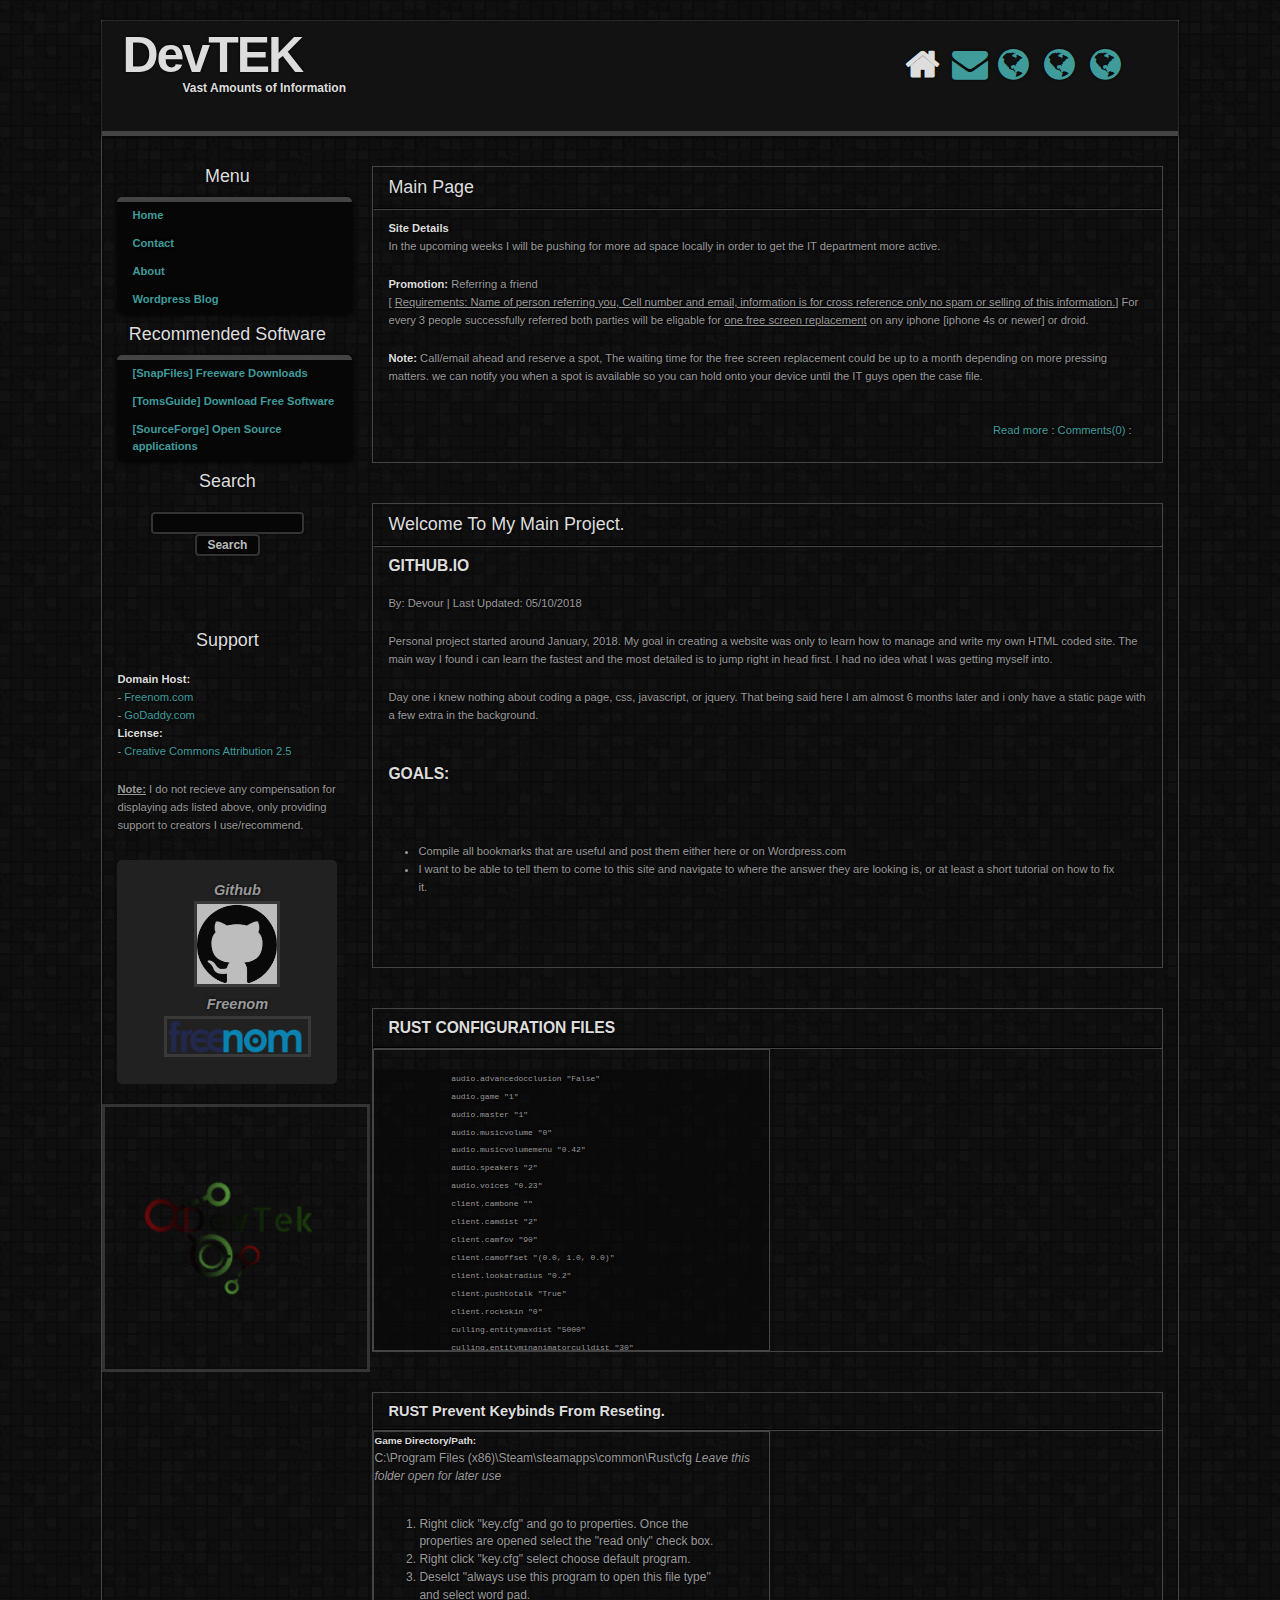
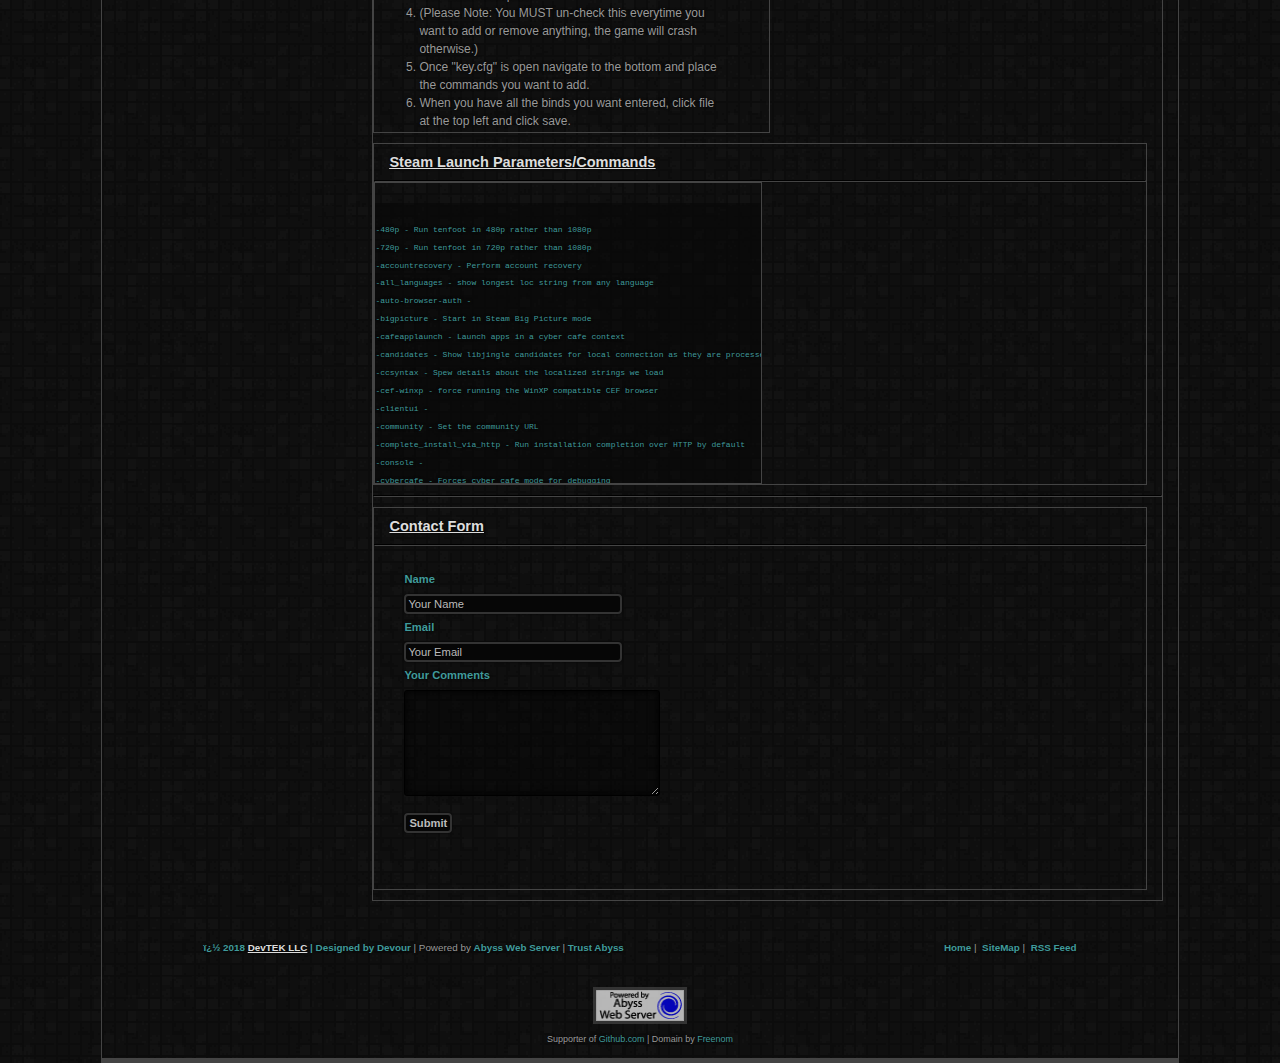
<file: index2.html>
<!DOCTYPE html PUBLIC "-//W3C//DTD XHTML 1.0 Strict//EN" "http://www.w3.org/TR/xhtml1/DTD/xhtml1-strict.dtd">
<html xmlns="http://www.w3.org/1999/xhtml" xml:lang="en" lang="en">

<head>
	<meta name="Description" content="Information architecture, Web Design, Web Standards." />
	<meta name="Keywords" content="devour, devtek, information, info, creative, static, html, css, personal, private, games, technology, tech, software, rust, playrust, facepunch, beginner, first time, coding, freenom, github," />
	<meta http-equiv="Content-Type" content="text/html; charset=iso-8859-1" />
	<meta name="Distribution" content="Global" />
	<meta name="Owner|Admin" content="Devour - devour@techie.com" />
	<meta name="Robots" content="index,follow" />
	<meta name="viewport" content="width=device-width, initial-scale=1">
	<title>DevTEK | Tech Referral Site |</title>
	<link rel="stylesheet" href="css/Azulmedia.css" type="text/css" />
	<link rel="stylesheet" href="css/custom.css" type="text/css" />
	<link rel="stylesheet" href="https://cdnjs.cloudflare.com/ajax/libs/font-awesome/4.7.0/css/font-awesome.min.css">
</head>
<body>
	<!-- wrap starts here -->
	<div id="wrap">
		<div id="header">
			<h1 id="logo">Dev<span class="gray">TEK</span></h1>
			<h2 id="slogan">Vast Amounts of Information</h2>
			<!-- Menu Tabs Add icon library -->
			<div id="menu" class="icon-bar">
				<ul>
					<li><a class="active" href="#"><i class="fa fa-home"></i></a></li>
					<li><a href="#contact"><i class="fa fa-envelope"></i></a></li>
					<li><a href="#"><i class="fa fa-globe"></i></a></li>
					<li><a href="#"><i class="fa fa-globe"></i></a></li>
					<li><a href="#"><i class="fa fa-globe"></i></a></li>
				</ul>
			</div>
		</div>

		<!-- content-wrap starts here -->
		<div id="content-wrap">
			<div id="sidebar">
				<h1 class="clear"><center>Menu</center></h1>
				<ul class="sidemenu">
					<li><a href="index.html">Home</a></li>
					<li><a href="#contact">Contact</a></li>
					<li><a href="#about.html">About</a></li>
					<li><a href="http://dev73k.wordpress.com/">Wordpress Blog</a></li>
				</ul>
				<!-- List Of Software Sites -->
				<h1>
					<center>Recommended Software</center>
				</h1>
				<ul class="sidemenu">
					<li><a href="http://www.snapfiles.com/">[SnapFiles] Freeware Downloads</a></li>
					<li><a href="https://downloads.tomsguide.com/">[TomsGuide] Download Free Software</a></li>
					<li><a href="https://sourceforge.net/">[SourceForge] Open Source applications</a></li>
				</ul>
				<!-- Search Form -->
				<div>
					<h1><center>Search</center></h1>
							<div class="searchform">
								<form action="action-page.html">
									<p align="center"> <input name="search_query" class="textbox" type="text" /> <input name="search" class="button" value="Search" type="submit" />
									</p>
								</form>
								<!-- End Search Form -->
							</div>
				</div>
						<br />
					<br />
				<br />
				<div>
					<h1><center>Support</center></h1>
					<p>
						<strong>Domain Host:</strong><br> -
							<a href="http://www.Freenom.com/"> Freenom.com</a><br> -
							<a href="http://www.godaddy.com/"> GoDaddy.com</a><br>
						<strong>License:</strong><br> -
							<a rel="license" href="http://creativecommons.org/licenses/by/2.5/"> Creative Commons Attribution 2.5</a>
						</p>
						<p>
							<b><u>Note:</u></b> I do not recieve any compensation for displaying ads listed above, only providing support to creators I use/recommend.
						</p>
					</div>
				<blockquote>
					<p>
						<center><cite>Github</cite></center>
						<center><img src="images/github.png" alt="Github" width="80" height="80"></center>
						<center><cite>Freenom</cite></center>
						<center><img src="images/freenom.png" alt="Freenom" width="141" height="35"></center>
					</p>
				</blockquote>
				<div>
					<img src="images/devtek_logo.png" alt="DevTek" class="float-left" height="262" width="262" />
				</div>
				<!-- End of Sidebar -->
			</div>

			<!-- Main Content -->
			<div id="main"> <a name="Main"></a>
				<div class="box">
					<div>
						<h1>Main <span class="gray">Page</span></h1>
					</div>
					<hr>
					<p>
						<strong>Site Details</strong>
						<br> In the upcoming weeks I will be pushing for more ad space locally in order to get the IT department more active.
					</p>
					<p>
						<strong>Promotion:</strong> Referring a friend
						<br> [
						<u>Requirements: Name of person referring you, Cell number and email, information is for cross reference only no spam or selling of this information.</u>] For every 3 people successfully referred both parties will be eligable for <u>one free screen replacement</u> on any iphone [iphone 4s or newer] or droid.
					</p>
					<p>
						<strong>Note:</strong> Call/email ahead and reserve a spot, The waiting time for the free screen replacement could be up to a month depending on more pressing matters. we can notify you when a spot is available so you can hold onto your device until the IT guys open the case file.
					</p>
					<p class="comments align-right"> <a href="index.html">Read
more</a> : <a href="index.html">Comments(0)</a> : </p>
					<!-- End Main Content -->
				</div>
			</div>

			<div id="main"> <a name="Overview"></a>
				<div class="box">
					<h1>Welcome To<span> My Main Project.</span></h1>
					<hr>
					<h2>Github.io</h2>

					<p>
						By: Devour | Last Updated: 05/10/2018
					</p>
					<p>
						Personal project started around January, 2018. My goal in creating a website was only to learn how to manage and write my own HTML coded site. The main way I found i can learn the fastest and the most detailed is to jump right in head first. I had no idea what I was getting myself into.
					</p>
					<p>
						Day one i knew nothing about coding a page, css, javascript, or jquery. That being said here I am almost 6 months later and i only have a static page with a few extra in the background.</p>
					<p>
						<h2 style="color:darkcyan">Goals:</h2>
					</p>
					<p>
						<ul>
							<li>Compile all bookmarks that are useful and post them either here or on Wordpress.com</li>
							<li>I want to be able to tell them to come to this site and navigate to where the answer they are looking is, or at least a short tutorial on how to fix it.</li>
						</ul>
					</p>

					<p>
					</p>

					<p>
					</p>
				</div>
			</div>
			<div id="main"> <a name="Rustcfg"></a>
				<div class="box">
					<h2>RUST <span style="color:darkorange">Configuration Files</span></h2>
					<hr />
					<div id="myDIV" >
						<p>
							<pre>
		audio.advancedocclusion "False"
		audio.game "1"
		audio.master "1"
		audio.musicvolume "0"
		audio.musicvolumemenu "0.42"
		audio.speakers "2"
		audio.voices "0.23"
		client.cambone ""
		client.camdist "2"
		client.camfov "90"
		client.camoffset "(0.0, 1.0, 0.0)"
		client.lookatradius "0.2"
		client.pushtotalk "True"
		client.rockskin "0"
		culling.entitymaxdist "5000"
		culling.entityminanimatorculldist "30"
		culling.entityminculldist "15"
		culling.entityminshadowculldist "0"
		culling.entityupdaterate "5"
		culling.safemode "False"
		decor.quality "0"
		dev.netgraph "False"
		effects.antialiasing "0"
		effects.ao "False"
		effects.bloom "False"
		effects.lensdirt "False"
		effects.maxgibs "0"
		effects.motionblur "False"
		effects.otherplayerslightflares "False"
		effects.shafts "False"
    effects.sharpen "False"
		effects.showoutlines "True"
		effects.vignet "False"
		fps.limit "-1"
		global.censornudity "False"
		global.god "False"
		global.language "en"
		global.perf "8"
		global.specnet "False"
		global.streamermode "False"
		graphics.af "0"
		graphics.branding "False"
		graphics.chat "True"
		graphics.contactshadows "False"
		graphics.dof "False"
		graphics.dof_aper "0"
		graphics.dof_blur "0"
		graphics.drawdistance "1000"
		graphics.fov "90"
		graphics.grassshadows "False"
		graphics.parallax "0"
		graphics.shaderlod "100"
		graphics.shadowcascades "1"
		graphics.shadowdistance "0"
		graphics.shadowlights "0"
		graphics.shadowmode "0"
		graphics.shadowquality "0"
		graphics.uiscale "1"
		grass.displace "False"
		grass.quality "0"
		input.autocrouch "False"
		input.flipy "False"
		input.holdtime "0.2"
		input.sensitivity "0.44"
		mesh.quality "0"
		netgraph.enabled "False"
		netgraph.updatespeed "5"
		particle.quality "0"
		player.footik "True"
		player.footikdistance "30"
		player.recoilcomp "True"
		playercull.enabled "True"
		playercull.maxplayerdist "5000"
		playercull.maxsleeperdist "30"
		playercull.minculldist "20"
		playercull.updaterate "5"
		playercull.visquality "2"
		sss.enabled "False"
		sss.halfres "False"
		sss.quality "0"
		sss.scale "1"
		terrain.basetexcomp "True"
		terrain.quality "0"
		tree.quality "0"
		voice.loopback "False"
		water.quality "0"
		water.reflections "0"
		nametags.enabled "True"
		gc.interval "180"
		lerp.smoothing "0.5"
		lerp.time "0.1"
		client.maxpeerspersecond "50"
			</pre>
							<hr />
						</p>
					</div>
				</div>
			</div>
			<div id="main"> <a name="Rustcfg2"></a>
				<div class="box">
					<h3><strong>RUST</strong> Prevent Keybinds From Reseting.</h3>
					<hr />
					<div id="myDIV" style="font-size: 12px;">
						<h5>Game Directory/Path:</h5>
						C:\Program Files (x86)\Steam\steamapps\common\Rust\cfg
						<em>Leave this folder open for later use</em>
						<p>
							<ol>
								<li>Right click "key.cfg" and go to properties. Once the properties are opened select the "read only" check box.
								<li>Right click "key.cfg" select choose default program.
								<li>Deselct "always use this program to open this file type" and select word pad.
								<li>(Please Note: You MUST un-check this everytime you want to add or remove anything, the game will crash otherwise.)
								<li>Once "key.cfg" is open navigate to the bottom and place the commands you want to add.
								<li>When you have all the binds you want entered, click file at the top left and click save.
								<li>Close out of wordpad, Navigate back to C:\Program Files (x86)\Steam\steamapps\common\Rust\cfg
								<li>Right click "key.cfg" and go to properties. Once the properties are opened select the "read only" check box.
							</ol>
						</p>
						<p>
							All you have to do to change/add/remove a keybind is go back to your key.cfg file and un-check the read only. Just be sure to re-check before you start the game. When you exit the game now you will notice some red writing in the top left of the screen this is just the system trying and failing to re-write your key.cfg. Don't be alarmed.
						</p>
						<h5><b><i>Examples</i></b></h5>
						<br /> There are 2 types of binds. The first being referred to as "NS Binds" = "No Space Binds" The second is called "WS binds" = "With Space Binds" NS Binds require no parentheses and will still work just the same. WS Binds have to be wrapped in quotaions if there is a space in the command. Example NS Bind: Press F1 and type bind b chat.say /remove Example WS Bind: Press F1 and type bind k chat.say "/home 1"\

						</p>
						<p>
							<pre>
bind tab "inventory.toggle"
bind return "chat.open"
bind space "+jump"
bind 1 "+slot1"
bind 2 "+slot2"
bind 3 "+slot3"
bind 4 "+slot4"
bind 5 "+slot5"
bind 6 "+slot6"
bind 7 "+slot7"
bind 8 "+slot8"
bind a "+left"
bind b "chat.say /remove"
bind c "duck"
bind d "+right"
bind e "+use"
bind f "lighttoggle"
bind g "inventory.togglecrafting"
bind h "+map"
bind k chat.say "/home 1"\
bind l chat.say "/home 2"\
bind r "+reload"
bind s "+backward"
bind t "chat.open"
bind u "chat.say /tpc"
bind v "+voice"
bind w "+forward"
bind z "attack;duck"
bind n "forward;sprint"
bind f1 "consoletoggle"
bind f2 "consoletoggle;combatlog"
bind f3 "consoletoggle;global.cleanup;gc.collect"
bind f4 "consoletoggle;gc.unload;gloabl.free;debug.flushgroup"
bind rightshift "+sprint"
bind leftshift "+sprint"
bind leftcontrol "+duck"
bind leftalt "+altlook"
bind mouse0 "+attack"
bind mouse1 "+attack2"
bind mouse2 "+attack3"
bind mousewheelup "+invprev"
bind mousewheeldown "+invnext"
bind o chat.say "/sethome 1"\
bind p chat.say "/sethome 2"\
</pre>
						</p>
					</div>
					<a name="SteamCmds">
						<div class="box">
							<h3><strong>Steam Launch Parameters/Commands</strong></h3>
							<hr />
							<div id="myDIV">
								<p>
									<pre>

-480p - Run tenfoot in 480p rather than 1080p
-720p - Run tenfoot in 720p rather than 1080p
-accountrecovery - Perform account recovery
-all_languages - show longest loc string from any language
-auto-browser-auth -
-bigpicture - Start in Steam Big Picture mode
-cafeapplaunch - Launch apps in a cyber cafe context
-candidates - Show libjingle candidates for local connection as they are processed
-ccsyntax - Spew details about the localized strings we load
-cef-winxp - force running the WinXP compatible CEF browser
-clientui -
-community - Set the community URL
-complete_install_via_http - Run installation completion over HTTP by default
-console -
-cybercafe - Forces cyber cafe mode for debugging
-debug_steamapi - enables logging of Steam API functions
-debugbutton - Show debug button in content frame header
-dev - enables developer spew
-disable-winh264 - disables loading winh264.dll
-disablehighdpi - disables high-DPI support in CEF
-dumpvideostream - Dump the game stream as an elementary video file
-enablealloobesteps -
-flushconfig -
-forcecontrollerappid - Force a Specific AppID for Steam Controller Config - Prevents context/app switching from changing configuration
-forceservice - Run Steam Client Service even if Steam has admin rights
-friendsui -
-fs_log - Log file system accesses
-fs_logbins - Log the binaries we load during operation
-fs_target - Set target syntax
-fulldesktopres - Run tenfoot in full desktop resolution rather than 1080p, overrides -720p as well.
-fullscreenopengl - Use the full screen OpenGL render for the UI
-language - Set Steam client UI language
-log_voice - writes voice chat data to the logs/voice_log.txt file
-login - Automatically logs in user
-lognetapi - logs all P2P networking info to log/netapi_log.txt
-musiccrawltrack - Add menu to crawl track and print result to console
-musicdbforcerebuild - Forces a rebuild and recrawl of the music database
-no-browser - unconditionally disables CEF
-no-cef-sandbox - disables sandboxing in CEF
-no-dwrite - forces CEF to use GDI text even if DWrite support is available
-no-shared-textures - forces overlay to avoid sharing texture handles with game process
-nobigpicture - Start in regular mode (force Big Picture mode off)
-noconsole -
-nocrashmonitor -
-nointro - Skip intro movie
-noshaders - Disable the shader manager
-opendevtools - Open Chrome devtools on launch
-opengl - Use the OpenGL render for the UI
-openoverlaydevtools - Open Chrome devtools on creation of any overlay browsers
-perfectworld - Identifies processes that were launched by the Perfect world launcher
-silent - Silent startup mode (tray mode only)
-single_core - Force Steam to run on your primary CPU only
-skipstreamingdrivers - Skip streaming driver checks
-steamos -
-store - Set the store URL
-storebeta - 0
-supernav -
-tcp - forces connection to Steam backend to be via TCP - deprecated, will be replaced by websockets only for TCP soon
-tenfoot - Start in Steam Big Picture mode
-testbutton - Show test button on main menu
-testssa - force display of SSA
-udpforce - forces connection to Steam backend to be via UDP - deprecated, won't exist for too long
-vguifocus - Print out details of which panel has keyboard focus
-vguimessages - set to see debug vgiui2 messages
-voicerelay - Only allow 'relay' connections for voice (testing).
-vrdisable - Disable VR - never even try to load OpenVR DLLs
-vrforce - Always perform Hmd status check even if we crashed the last time we tried
-vrskip - Skip VR initialization entirely no matter who asks for it
-websocket - forces connection to Steam backend to be via WebSocket
-websocketignorecertissues - says it's ok to ignore cert validation issues if using WebSocket connections, for dev use only
-windowed - Run Steam tenfoot mode in a window rather than a fullscreen borderless window
@AllowSkipGameUpdate = "0" -
@AppMRUSize = "20" -
@bCloudDetailsEnabled = "0" -
@bContentManifestUseProtobufs = "1" -
@bCSClientRateLimitUseDelays = "0" -
@bCSForceNoCache = "0" -
@bDepotBuilderReadBufferSizeKB = "8192" -
@bDepotBuilderUnbufferedReads = "1" -
@bEnableFrameFuncOverageWarnings = "0" - This turns on the spew in SPEW_MISC at level 4, still need to adjust spew levels to see it.
@bEnableMovieRecording = "0" -
@bEnableOfflineLogonTicket = "1" - If true, an offline logon ticket will be requested during logon if none is cached
@bEnableSiteLicenseConnect = "1" -
@bEnableSiteLicenseConsoleLogging = "0" -
@bEnableSpewThrottle = "1" -
@bForceLaunchEula = "0" -
@bForceStreamUnsupportedApp = "0" -
@bLANPeerConnectionTimeoutSec = "5" -
@bMsgErrorDump = "0" -
@bNewGameHelpSiteEnabled = "1" -
@bRequireOfflineLogonTicket = "1" - If true, a valid offline logon ticket is required when logging in in offline or no connection mode
@cbPartnerUploadChunkSize = "1000000" - Chunk size to use for POSTing partner uploads
@cCSClientMaxNumSocketsPerHost = "8" -
@cDepotBuilderFileChunkingThreads = "4" -
@cMaxContentServersToRequest = "20" -
@cMaxInitialDownloadSources = "-1" -
@cNetEncryptionHandshakeWorkMax_HighPri = "8000" -
@cNetEncryptionHandshakeWorkMax_LowPri = "2000" -
@cNetEncryptionHandshakeWorkMax_MedPri = "4000" -
@csecCSRequestProcessorTimeOut = "300" -
@csecFavoriteGameAccountCacheTime = "86400" - Control how often we refresh the account IDs in the game server favorites list
@csecIncomingDataRatePeriod = "1" -
@csecSiteLicenseProxyStatsLog = "60" - Log proxy stats this often
@csecUpdateTargetNumConnectionsEpoch = "10" -
@cSecUploadDownloadRates = "300" -
@CSInterfaceProxyPassword = "" -
@CSInterfaceProxyUsername = "" -
@cUDPSendRetries = "8" -
@CustomBinaryRequestRetryTimes = "20" -
@DepotBuilderMaxParallelUploadChunks = "24" -
@DepotBuilderNumHTTPSocketsToMDS = "12" -
@DepotBuilderParallelUploadChunks = "6" -
@DepotBuilderProgressTimeout = "1000" -
@EnableUDPHistory = "0" -
@fDownloadRateImprovementToAddAnotherConnection = "1.2" -
@fMinDataRateToAttemptTwoConnectionsMbps = "1.5" -
@ForceContentServerID = "" -
@GCNameOverride = "" -
@LocalContentServer = "" -
@MaxOutstandingSendThreadItem = "1000" -
@nCloudDetailsSimulatedFileCount = "0" -
@nCSClientRateLimitKbps = "0" -
@nDownloadLANChunkCacheSizeMB = "128" -
@nDownloadLANPeerGroup = "0" -
@net_backlog_bytes_allowed = "12000000" -
@net_backlog_time_allowed_sec = "5" -
@net_loopback = "1" -
@NetConnectionBufferMsgLimit = "1000" - Max # of message that will be buffered into a single zipped packet
@NetConnectionBufferThreaded = "1" -
@nIOCPThreadCount = "1" -
@nLANPeerRateLimitKbps = "0" -
@nNetConnectionBufferZipLevel = "1" -
@nParentalSettingsLogLevel = "4" - Control the amount of spew written to the parental log file
@nSiteLicenseProxyCacheMaxGB = "100" - If local content cache is enabled, use up to this much disk space
@nSiteLicenseProxyEnableP2P = "0" - If set, will have all connected clients join the same P2P download group
@nSiteLicenseProxyPort = "0" - Local content cache: set > 0 to enable, will listen on this port
@nSpewThrottleNagFrequencyMs = "5000" -
@nSpewThrottleResumeThreshold = "3" -
@nSpewThrottleTriggerThreshold = "10" -
@nSpewThrottleUnconditionalResumeMs = "5000" -
@nSpewThrottleUnconditionalTriggerCount = "50" -
@nStatsMonitorScale = "1" -
@nStatsMonitorSecs = "300" -
@nTCPLargeSendBufSizeMB = "16" -
@panorama_backstack_focus_restore = "1" -
@panorama_daisy_wheel = "ABXY" - Daisy wheel input mode: RS | ABXY
@panorama_debug_movies = "0" -
@panorama_defaultinput = "dualtouch" -
@panorama_dragscroll_maxflickvelocity = "8000" - Maximum velocity for a drag scroll flick
@panorama_dragscroll_maxflickvelocity_vr = "8000" - Maximum velocity for a drag scroll flick in VR
@panorama_dragscroll_minflickvelocity = "60" - Minimum velocity that the mouse must be moving as mouse up time to qualify as a drag scroll flick
@panorama_dragscroll_minflickvelocity_vr = "240" - Minimum velocity that the mouse must be moving as mouse up time to qualify as a drag scroll flick in VR
@panorama_html_shared_surface = "1" -
@panorama_mainmenu_web = "0" -
@panorama_suggestions_view = "0" - 0 - default, 1 - no games or friends, 2 - just games no friends, 3 - some games and friends, 4 - some  friends no games
@panorama_suggestions_web = "1" -
@panorama_trailerslideshow = "1" -
@panorama_transform_parents_no_layer_if_no_perspective = "0" -
@RunAdminInstallScriptsFromService = "0" -
@sBroadcastPreset = "" -
@sBroadcastTune = "film" -
@sCSDSVirtualHostHeader = "" -
@sSiteLicenseProxyCacheDirectory = "appcache/slscache" - If local content cache is enabled, use this path for disk cache
@sSteamCmdForcePlatformBitness = "" - Must be one of: [32 | 64]
@sSteamCmdForcePlatformType = "" - Must be one of: [windows | macos | linux]
@steam_alienfx_settings = "0" -
@steam_alienware_hdmi_input = "0" -
@steam_controller_settings = "0" -
@sticky_tooltips = "0" - Don't ever hide tooltips. Helpful when debugging complicated tooltip layouts.
@store_beta_mode = "0" -
@store_country_code = "" -
@strCSNoCacheHeader = "no-cache" -
@StreamClientArgs = "" -
@uDownloadLANPeerPort = "27038" - If LAN p2p download enabled, will listen on this port for TCP connections from peers. Must be set consistently across all members of the group!
@uRemoteDiscoveryPortOverride = "0" - If non-zero, will listen on this port for broadcasts instead of k_nBroadcastPort
@uRemoteDiscoveryPortTransmit = "0" - If non-zero, will transmit outgoing broadcasts on this port instead of on the listen port
AlwaysCustomizeOnBadExit = "0" -
app_backup - appId> max size MB> target folder>
app_dlc_status - app_status appId> dlcId>
app_download_enable - 0|1>
app_info_http_min = "0" -
app_info_http_num_sockets = "8" -
app_info_print - Dumps app info for appID
app_info_update - [0|1] : trigger app info update, optionally for update all
app_install - appId> [volumeindex]
app_license_request - AppID> - Requests a free licenses for this app if not already owned.
app_mark_validation - appId> 0|1:full>
app_move - appId> volumeindex>
app_restore - appId> backup folder>
app_set_update_flag - app_set_update_flag appId>
app_shader_manifest - app_shader_manifest appId> manifestid>
app_start_validation - appId>
app_status - app_status appId>
app_stop - appid> [force:0|1] stop this running app
app_uninstall - [-complete] appId>
app_update_cancel - EAppUpdateError>
apps_installed -
apps_running - displays information about running games tracked by Steam
async_disconnect - async disconnect
AsyncFileIOAlternateReadWrite = "1" -
AsyncFileIODisableWrite = "0" -
AsyncFileIOExpectOutstandingIO = "6" -
AsyncFileIOForceGenericIO = "0" -
AsyncFileIOMaxPendingWin32 = "64" -
AsyncFileIOReadHandleCache = "4" -
AsyncFileIOWriteHandleCache = "4" -
batterypercent = "0" -
batterytime = "0" -
bBroadcastAlwaysUploadThumbnails = "0" -
bCheckForFreeGamesOnLogin = "0" -
bCheckUGCIntegrity = "1" -
bClientRecommendationsEnabled = "1" -
bDisableClientUIOverlay = "1" -
bDisableTenFootOverlay = "0" -
bEnableHomeTestOverlay = "0" -
bEnableLoginUsersErrorUpload = "0" - Set to enable uploading log files if there is an error loading login user info
bEnableSubscribedFileListCache = "1" -
bEnableTradeInviteBarInLaunchers = "1" -
betaalwaysrebuild = "0" -
bExternalProcessForVOD = "1" -
bFinishStagedDepotVersions = "1" -
bigpicturetips_enableinvisibletips = "0" -
bigpicturetips_enableseentips = "0" -
bLogLegacyDiskDetails = "0" -
bPhoneBannerEnabled = "0" -
bPromptGameLaunchBypass = "0" - If set the user will not be prompted when running games with URL arguments (NOT recommended).
bRedeemWalletVoucherEnabled = "1" -
broadcast_adjust_bitrate = "200" -
broadcast_upload_drop_sec = "6" -
broadcast_upload_update_sec = "3" -
bScreenshotsLibrary = "0" -
bShaderCacheDownloads = "1" - Allow to download shader cache depots
bShaderEnableCacheManagement = "1" -
bShaderEnableUpload = "1" -
bShowHelpSiteChangeAccountWizard = "1" -
bSteam3LimitedUserEnable = "1" -
bSteamLoaderEnable = "1" -
bSubscribedFilesDecompressOnClient = "1" -
bSubscribedFilesPollForUpdates = "0" -
bSubscribedFilesUseRangeRequests = "0" -
build_installer - project file> target folder> [beta key] [beta pwd]
bVerifyAllDownloads = "0" -
cAppUpdateWorkingSetMB = "128" -
cFileValidationMaxLog = "100" -
clear_console - Clears console text
clear_marketing_message_views - Refetches & displays all marketing messages, ignoring the list of those already seen
ClientStatsUploadRateSeconds = "10" -
clientui_overlay_fps = "60" -
cm_force_change - Change CM List
config_refresh - Refresh client configuration
connect_remote - ip:port>
countrycode = "" -
cPreallocateMinimumSizeKB = "256" -
csecManifestDownloadTimeout = "120" -
debugLaunchAppDelaySecs = "0" -
DepotDownloadProgressTimeout = "120" -
DepotReconstructionBadChunk = "0" -
DepotReconstructionLowPrio = "1" -
DepotReconstructionNumIOThreads = "1" -
DepotUseAlternatingReadWrite = "1" -
developer = "0" -
device_authorize_local - description> : authorize local device for authorized users
device_authorize_status - prints device authorization status
disable_license - packagid> Temporarily disables a license that was granted through the Steamworks site
download_depot - download_depot appid> depotid> [target manifestid>] [delta manifestid>] [depot flags filter>] : download a single depot
download_item - download_item appid> PublishedFileId> : download a workshop item
download_sources - Dumps list of download sources
dump_scheduled_functions - usage: "dump_scheduled_functions" Displays internal Steam function callback timers
enable_license - packagid> Enables a previously disabled license that was granted through the Steamworks site
enforcerequiredbranch = "0" -
find - find substrings in console commands
findbestcellstartupdelay = "600" -
get_download_throttle -
html_exit_fullscreen - If the web panel for the ui is currently fullscreen, undo that
install_folder_add - path>
install_folder_list - list all mounted Steam volumes
install_folder_ui - show UI dialog
installmanagertimeout = "15" -
join_steam_use_web = "0" -
kv_stats - Render KeyValues stats
library_sharing_account_max = "5" -
licenses_for_app - appid> : shows active licenses for appid
licenses_print - display users's Steam3 licenses
log_callbacks - usage: "log_callbacks first callbackID> [last callbackID]
log_files_always_flush = "0" -
log_ipc - usage: "log_ipc [counts|verbose] filter>" Enables IPC logging. Specifying "counts" or "verbose" is optional, defaulting to counts.
log_matchmaking_callbacks = "0" -
manifest_dump - filename>
mem_stats - Dump memory stats
mem_validate - dump|leaks> threshold> : validates memory
mem_walk - [full] : validates memory
MergeCapReprocess_minutes = "480" -
mic_autogain = "16000" - automatic gain control level for microphone input
mic_inputfile = "" - causes voice data to be read from the specified file instead of from the microphone
mic_outputfile = "" - causes microphone data to be written out to the specified file
minidump_assert - generates an assert
minidump_crash - crashes the Steam client
musiclogging = "0" -
n@SpewThrottlePeriodMs = "1000" -
nBroadcastSessionHearbeatSec = "120" -
nBroadcastSessionMaxDropFrames = "100" -
nClientBackgroundAutoUpdateTimeSpreadMinutes = "240" - Number of minutes to spread background auto-updates out over
nClientCMUDPPingTimeGoodEnoughThresholdMS = "50" -
nClientCMUDPPingTimeoutUseGoodEnoughMS = "250" -
nCloudDownloadMinIntervalSec = "60" -
nCloudFileCompressionMinFileSizeKB = "16" -
nCloudFileCompressionMinFileSizeKBSharedFile = "128" -
nCloudFileCompressionPercentageMin = "10" -
nCloudFileCompressionPercentageMinSharedFile = "50" -
nCloudSyncIntervalSec = "30" -
nCloudUploadMinIntervalSec = "1800" -
nCommunityFilesToShowMax = "3" -
nContentDownloadsToOtherDrive = "1" - Allow to download updates to other drives then install folder is on
nContentStatsReportInterval = "72" - In Hours
net_incomingcheck = "1" -
net_maxresendsperframe = "32" -
net_msgdump - Dumps list of sent net messages
net_msgspew - Spews sent net messages
newcoplayui = "0" -
nPhoneNotNowDays = "7" -
nProductInfoUpdateInterval = "900" -
nSubscribedAutoDownloadMaxSimultaneous = "8" -
open - opens a main Steam navigation page to the specified internal URL
p2p_connecttimeout = "15" -
p2p_info - usage: "p2p_info" Displays the current state of the P2P networking subsystem.
p2p_unusedtimeout = "120" -
package_info_print - Dumps package info for packageID
panorama_upload_mappings = "0" -
profile_dump - Tells vprof to dump the full profile of all threads (using the last profile data if vprof is off)
profile_off - Turns off vprof and halts profiling
profile_on - Turns on vprof and begins profiling
profile_on_dump_spikes - Turns on vprof, and enables automatic dumping of any single frame that contains spikes above the given threshold in milliseconds (use the regular profile_off to stop)
profile_show_gui - Tells UI to pop a profile dialog for each known thread, must use profile_on/off separately to actually enable/disable data gathering
quit - quit [force|now|system] : instructs the Steam client to do a safe or forced exit
render_ipc_connections - usage: "render_ipc_connections
rtime32EarliestSubscribedFileToDownload = "1354389910" -
sc_kalman_a_vel = "1.0" -
sc_kalman_fastq = "0" -
sc_kalman_h_vel = "1.0" -
sc_kalman_q_vel = "2.0" -
sc_kalman_r_vel = "2.0" -
sc_kalman_slowq = "0" -
service_findlock - Find process locking file
service_repair - Repair Steam service
service_restart - Restarts Steam Windows service
service_test - Test Steam service
set_download_throttle - set_download_throttle kbps> bPersistent = false>
set_spew - group> spewlevel> loglevel> Sets spew and log levels for a given group
set_spew_level - SpewLevel LogLevel> Sets spew and log levels for all groups
shader_scan - shader_scan appId> optionalOverridePath>
spew_controller_loss = "0" -
stats_dump - stats_dump [filter] : dumps matching debug stats
stats_gui - stats_gui : show debug stats panel
stats_monitor - stats_monitor stat name> [rate] [KB|MB] : monitor a debug stat value
stats_reset - stats_reset [filter] : set matching stats back to 0
steamcontroller_developer = "0" -
streaming_log_spikes = "0" -
tenfoot_forcelaunchgameid = "0" -
tenfoot_match - [prefix]: matches a string prefix
tenfoot_pickle_dictionaries - compiles daisy wheel input dictionaries to more performant form
tenfoot_pickle_single_dictionary - [language] compiles one daisy wheel input dictionary
tenfoot_text_hotspots - find text autosuggest hot spots
test_dropcon - Tests dropping a connection
test_failnextconnect - Tests failing the next connection
test_opus_voice_encode - test an opus voice encode
test_voice_encode - test a voice encode
testappcloudpaths = "0" -
uForcePreloadApp = "0" -
UGCCDNReportPct = "100" -
unShaderMaxHeadersPerMessage = "1024" -
unShaderMaxUploadMessageSizeKb = "256" -
user_friends - Dumps list of friends
user_info - Dump various Steam info
verify_chunk_store - verify_chunk_store appid> depotid> datafile> : run app depot build as specified in appbuildfile
verifySignaturesBeforeLaunch = "1" -
vgui_spewpanelstats - spew active panel stats
voice_api_optimalrate = "24000" -
voice_autogain = "0" -
voice_fakeloss = "0" -
voice_game_usage - displays information about the game's use of Steam voice
voice_minabs = "0.15" -
voice_minavg = "1.0" -
voice_outputdevice = "0" - 0=>Miles 1=>XAudio2
voice_outputfile = "" - causes output from voice system to be written out to the specified file
voice_preprocess = "0" - enables voice cleanup on incoming microphone data
voice_quality = "6" -
voice_resample_quality = "1" -
voice_silk_bitrate = "30000" -
windows_info - system_info : prints system information
workshop_download_item - workshop_download_item appid> PublishedFileId> : download a workshop item
workshop_items_cache_days = "14" -
workshop_items_update_interval = "900" -
workshop_status - workshop_status appId>
</pre>
								</p>
							</div>
						</div>
						<hr />
						<a name="contact">
							<div class="box">
								<h3>Contact Form</h3>
								<hr />
								<form action="#">
									<p> <label>Name</label> <input name="dname" value="Your Name" size="30" type="text" /> <label>Email</label>
										<input name="demail" value="Your Email" size="30" type="text" /> <label>Your Comments</label> <textarea rows="5" cols="5"></textarea> <br />
										<input class="button" type="submit" /> </p>
								</form>
								</br>
								<br />
							</div>
				</div>



				<br>

				<!-- content-wrap ends here -->
			</div>
			<!-- wrap ends here -->
		</div>
		<!-- footer starts here -->
		<div id="footer-wrap">
			<div class="footer-left">
				<p class="align-left"> � 2018 <strong>DevTEK LLC</strong> | Designed by <a href="http://twitter.com/devour52k">Devour</a> | Powered by <a href="http://www.aprelium.com">Abyss Web Server</a> | <a href="http://www.trustabyss.com">Trust Abyss</a>
				</p>
			</div>
			<div class="footer-right">
				<p class="align-right"><a href="index.html">Home</a>&nbsp;|&nbsp;
					<a href="index.html">SiteMap</a>&nbsp;|&nbsp;
					<a href="index.html">RSS Feed</a> </p>
			</div>
		</div>
		<!-- footer ends here -->
		<div style="font-size: 0.8em; text-align: center; margin-top: 1em; margin-bottom: 1em;">
			<img src="images/pwrabyss.gif" name="AbyssWebServerBanner" alt="AbyssWebServer" width="88" height="31">
			<br /> Supporter of <a href="http://www.github.com/" target="_blank">Github.com</a> | Domain by <a href="http://www.freenom.com/en/index.html?lang=en" target="_blank">Freenom</a>
		</div>
</body>

</html>
</file>
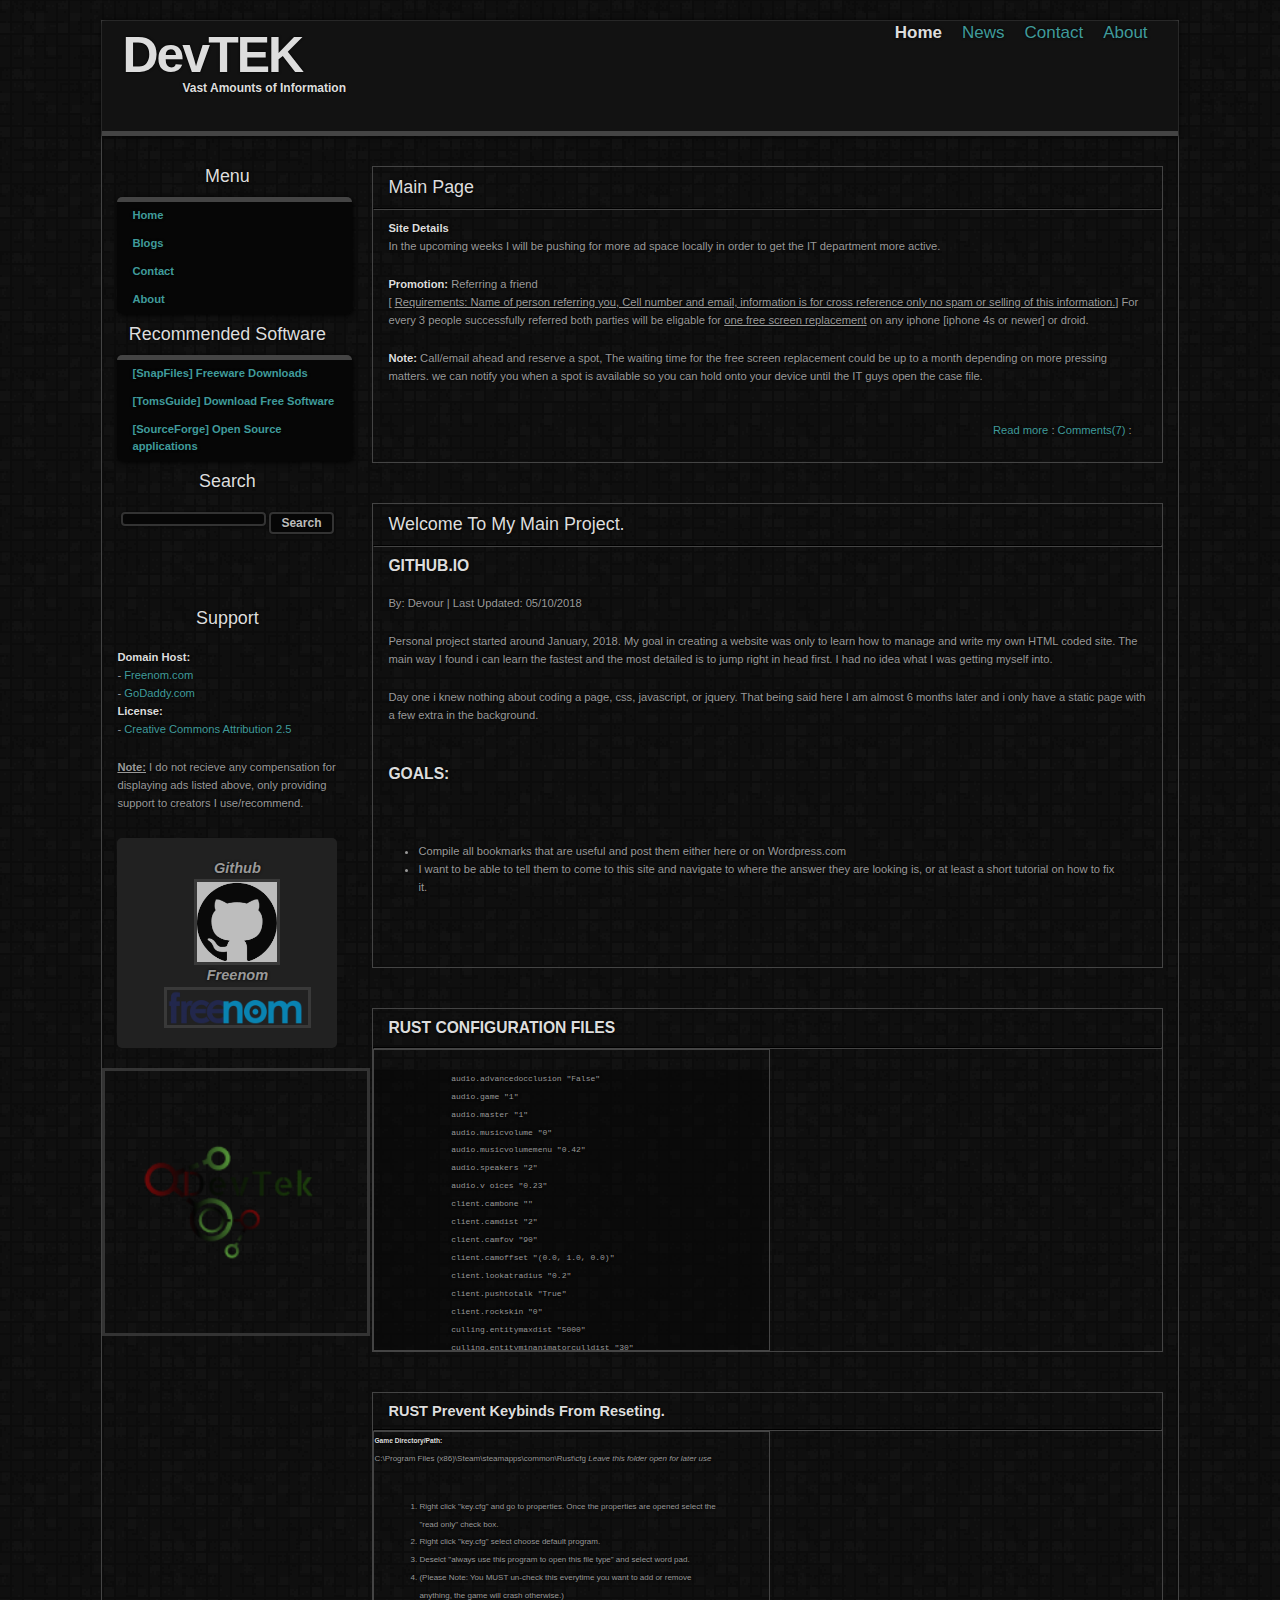
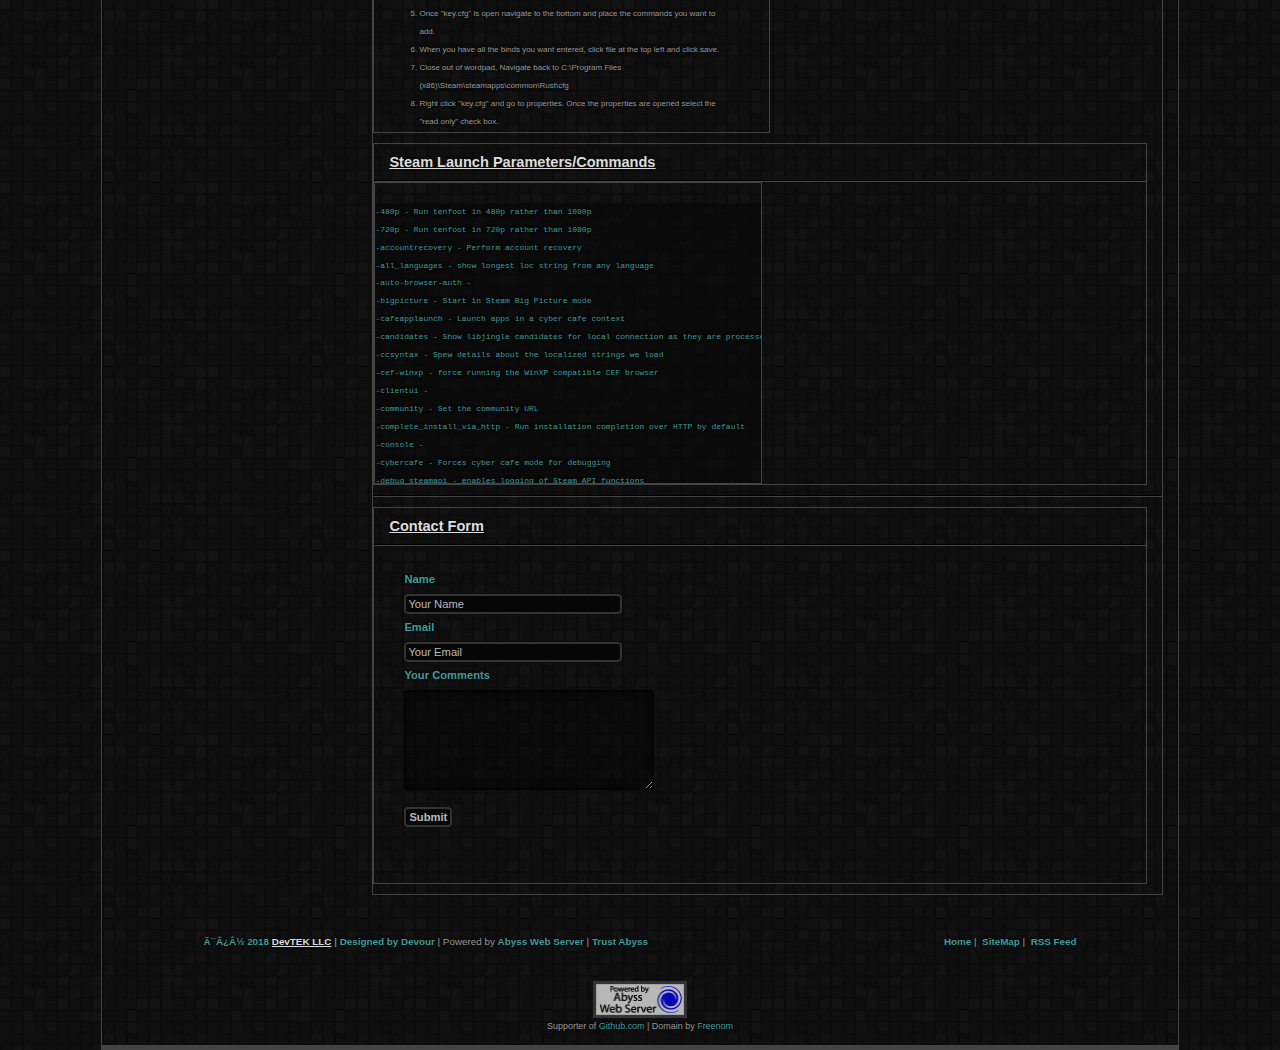
<file: test.html>
<head>
    <meta name="Description" content="Information architecture, Web Design, Web Standards.">
    <meta name="Keywords" content="devour, devtek, information, info, creative, static, html, css, personal, private, games, technology, tech, software, rust, playrust, facepunch, beginner, first time, coding, freenom, github,">
    <meta http-equiv="Content-Type" content="text/html; charset=iso-8859-1">
    <meta name="Distribution" content="Global">
    <meta name="Owner|Admin" content="Devour - devour@techie.com">
    <meta name="Robots" content="index,follow">
    <meta name="viewport" content="width=device-width, initial-scale=1">
    <link rel="stylesheet" href="css/Azulmedia.css" type="text/css">
    <link rel="stylesheet" href="css/custom.css" type="text/css">
    <title>DevTEK | Tech Referral Site</title>
    <style>
        .topnav {
			margin-top: 0px;
			float: right;
			padding-right: 20px;
            overflow: hidden;
            background-color: #47484B;
        }

        .topnav a {
            float: right;
            color: #f2f2f2;
            text-align: center;
            padding: 14px 16px;
            text-decoration: none;
            font-size: 17px;
        }

        .topnav a:hover {
            background-color: #ddd;
            color: black;
        }

        .topnav a.active {
            background-color: #4CAF50;
            color: white;
        }
    </style>
</head>

<body>
    <!-- wrap starts here -->
    <div id="wrap">
        <div id="header">
            <h1 id="logo">Dev<span class="gray">TEK</span></h1>
            <h2 id="slogan">Vast Amounts of Information</h2>
            <!-- Menu Tabs -->
            <div class="topnav">
                <a class="active" href="#home">Home</a>
                <a href="#news">News</a>
                <a href="#contact">Contact</a>
                <a href="#about">About</a>
            </div>
        </div>

        <!-- content-wrap starts here -->
        <div id="content-wrap">
            <div id="sidebar">
                <h1 class="clear">
					<center>Menu</center>
				</h1>
                <ul class="sidemenu">
                    <li><a href="index.html">Home</a>
                    </li>
                    <li><a href="blogs.html">Blogs</a>
                    </li>
                    <li><a href="#contact">Contact</a>
                    </li>
                    <li><a href="#about.html">About</a>
                    </li>
                </ul>
                <!-- List Of Software Sites -->
                <h1>
					<center>Recommended Software</center>
				</h1>
                <ul class="sidemenu">
                    <li><a href="http://www.snapfiles.com/">[SnapFiles] Freeware Downloads</a>
                    </li>
                    <li><a href="https://downloads.tomsguide.com/">[TomsGuide] Download Free Software</a>
                    </li>
                    <li><a href="https://sourceforge.net/">[SourceForge] Open Source applications</a>
                    </li>
                </ul>
                <!-- Search Form -->
                <h1>
					<center>Search</center>
				</h1>
                <div class="searchform">
                    <form action="#">
                        <p align="center">
                            <input name="search_query" class="textbox" type="text">
                            <input name="search" class="button" value="Search" type="submit">
                        </p>
                    </form>
                    <!-- End Search Form -->
                </div>

                <br>
                <br>
                <br>
                <h1>
					<center>Support</center>
				</h1>
                <p>
                    <strong>Domain Host:</strong>
                    <br> -
                    <a href="http://www.Freenom.com/"> Freenom.com</a>
                    <br> -
                    <a href="http://www.godaddy.com/"> GoDaddy.com</a>
                    <br>
                    <strong>License:</strong>
                    <br> -
                    <a rel="license" href="http://creativecommons.org/licenses/by/2.5/"> Creative Commons Attribution 2.5</a>
                </p>
                <p>
                    <b><u>Note:</u></b> I do not recieve any compensation for displaying ads listed above, only providing support to creators I use/recommend.
                </p>
                <blockquote>
                    <p>
                    </p>
                    <center><cite>Github</cite>
                    </center>
                    <center><img src="images/github.png" alt="Github" width="80" height="80">
                    </center>
                    <center><cite>Freenom</cite>
                    </center>
                    <center><img src="images/freenom.png" alt="Freenom" width="141" height="35">
                    </center>
                    <p></p>
                </blockquote>
                <div>
                    <img src="images/devtek_logo.png" alt="DevTek" class="float-left" height="262" width="262">
                </div>
                <!-- End of Sidebar -->
            </div>

            <!-- Main Content -->
            <div id="main">
                <a name="Main"></a>
                <div class="box">
                    <h1>Main <span class="gray">Page</span></h1>
                    <hr>
                    <p>
                        <strong>Site Details</strong>
                        <br> In the upcoming weeks I will be pushing for more ad space locally in order to get the IT department more active.
                    </p>
                    <p>
                        <strong>Promotion:</strong> Referring a friend
                        <br> [
                        <u>Requirements: Name of person referring you, Cell number and email, information is for cross reference only no spam or selling of this information.</u>] For every 3 people successfully referred both parties will be eligable for <u>one free screen replacement</u> on any iphone [iphone 4s or newer] or droid.
                    </p>
                    <p>
                        <strong>Note:</strong> Call/email ahead and reserve a spot, The waiting time for the free screen replacement could be up to a month depending on more pressing matters. we can notify you when a spot is available so you can hold onto your device until the IT guys open the case file.
                    </p>
                    <p class="comments align-right"> <a href="index.html">Read
more</a> : <a href="index.html">Comments(7)</a> : </p>
                    <!-- End Main Content -->
                </div>
            </div>

            <div id="main">
                <a name="WinHacks"></a>
                <div class="box">
                    <h1>Welcome To<span class="gray"> My Main Project.</span></h1>
                    <hr>
                    <h2>Github.io</h2>

                    <p>
                        By: Devour | Last Updated: 05/10/2018
                    </p>
                    <p>
                        Personal project started around January, 2018. My goal in creating a website was only to learn how to manage and write my own HTML coded site. The main way I found i can learn the fastest and the most detailed is to jump right in head first. I had no idea what I was getting myself into.
                    </p>
                    <p>
                        Day one i knew nothing about coding a page, css, javascript, or jquery. That being said here I am almost 6 months later and i only have a static page with a few extra in the background.</p>
                    <p>
                    </p>
                    <h2 style="color:darkcyan">Goals:</h2>
                    <p></p>
                    <p>
                    </p>
                    <ul>
                        <li>Compile all bookmarks that are useful and post them either here or on Wordpress.com</li>
                        <li>I want to be able to tell them to come to this site and navigate to where the answer they are looking is, or at least a short tutorial on how to fix it.</li>
                    </ul>
                    <p></p>

                    <p>
                    </p>

                    <p>
                    </p>
                </div>
            </div>
            <div id="main">
                <a name="Rustcfg"></a>
                <div class="box">
                    <h2>RUST <span style="color:darkorange">Configuration Files</span></h2>
                    <hr>
                    <div id="myDIV">
                        <p>
                        </p><pre>		audio.advancedocclusion "False"
		audio.game "1"
		audio.master "1"
		audio.musicvolume "0"
		audio.musicvolumemenu "0.42"
		audio.speakers "2"
		audio.v	oices "0.23"
		client.cambone ""
		client.camdist "2"
		client.camfov "90"
		client.camoffset "(0.0, 1.0, 0.0)"
		client.lookatradius "0.2"
		client.pushtotalk "True"
		client.rockskin "0"
		culling.entitymaxdist "5000"
		culling.entityminanimatorculldist "30"
		culling.entityminculldist "15"
		culling.entityminshadowculldist "0"
		culling.entityupdaterate "5"
		culling.safemode "False"
		decor.quality "0"
		dev.netgraph "False"
		effects.antialiasing "0"
		effects.ao "False"
		effects.bloom "False"
		effects.lensdirt "False"
		effects.maxgibs "0"
		effects.motionblur "False"
		effects.otherplayerslightflares "False"
		effects.shafts "False"
        effects.sharpen "False"
		effects.showoutlines "True"
		effects.vignet "False"
		fps.limit "-1"
		global.censornudity "False"
		global.god "False"
		global.language "en"
		global.perf "8"
		global.specnet "False"
		global.streamermode "False"
		graphics.af "0"
		graphics.branding "False"
		graphics.chat "True"
		graphics.contactshadows "False"
		graphics.dof "False"
		graphics.dof_aper "0"
		graphics.dof_blur "0"
		graphics.drawdistance "1000"
		graphics.fov "90"
		graphics.grassshadows "False"
		graphics.parallax "0"
		graphics.shaderlod "100"
		graphics.shadowcascades "1"
		graphics.shadowdistance "0"
		graphics.shadowlights "0"
		graphics.shadowmode "0"
		graphics.shadowquality "0"
		graphics.uiscale "1"
		grass.displace "False"
		grass.quality "0"
		input.autocrouch "False"
		input.flipy "False"
		input.holdtime "0.2"
		input.sensitivity "0.44"
		mesh.quality "0"
		netgraph.enabled "False"
		netgraph.updatespeed "5"
		particle.quality "0"
		player.footik "True"
		player.footikdistance "30"
		player.recoilcomp "True"
		playercull.enabled "True"
		playercull.maxplayerdist "5000"
		playercull.maxsleeperdist "30"
		playercull.minculldist "20"
		playercull.updaterate "5"
		playercull.visquality "2"
		sss.enabled "False"
		sss.halfres "False"
		sss.quality "0"
		sss.scale "1"
		terrain.basetexcomp "True"
		terrain.quality "0"
		tree.quality "0"
		voice.loopback "False"
		water.quality "0"
		water.reflections "0"
		nametags.enabled "True"
		gc.interval "180"
		lerp.smoothing "0.5"
		lerp.time "0.1"
		client.maxpeerspersecond "50"
			</pre>
                        <hr>
                        <p></p>
                    </div>
                </div>
            </div>
            <div id="main">
                <a name="Rustcfg2"></a>
                <div class="box">
                    <h3><strong>RUST</strong> Prevent Keybinds From Reseting.</h3>
                    <hr>
                    <div id="myDIV">


                        <h5>Game Directory/Path:</h5> C:\Program Files (x86)\Steam\steamapps\common\Rust\cfg
                        <i>Leave this folder open for later use</i>
                        <p>
                        </p>
                        <ol>
                            <li>Right click "key.cfg" and go to properties. Once the properties are opened select the "read only" check box.
                            </li>
                            <li>Right click "key.cfg" select choose default program.
                            </li>
                            <li>Deselct "always use this program to open this file type" and select word pad.
                            </li>
                            <li>(Please Note: You MUST un-check this everytime you want to add or remove anything, the game will crash otherwise.)
                            </li>
                            <li>Once "key.cfg" is open navigate to the bottom and place the commands you want to add.
                            </li>
                            <li>When you have all the binds you want entered, click file at the top left and click save.
                            </li>
                            <li>Close out of wordpad, Navigate back to C:\Program Files (x86)\Steam\steamapps\common\Rust\cfg
                            </li>
                            <li>Right click "key.cfg" and go to properties. Once the properties are opened select the "read only" check box.
                            </li>
                            <li>Right click "key.cfg" and go to properties. Once the properties are opened select the "read only" check box. Click apply, then ok.
                            </li>
                        </ol>
                        <p></p>
                        <p>
                            All you have to do to change/add/remove a keybind is go back to your key.cfg file and un-check the read only. Just be sure to re-check before you start the game. When you exit the game now you will notice some red writing in the top left of the screen this is just the system trying and failing to re-write your key.cfg. Don't be alarmed.
                        </p>
                        <h5><b><i>Examples</i></b></h5>
                        <br> There are 2 types of binds. The first being referred to as "NS Binds" = "No Space Binds" The second is called "WS binds" = "With Space Binds" NS Binds require no parentheses and will still work just the same. WS Binds have to be wrapped in quotaions if there is a space in the command. Example NS Bind: Press F1 and type bind b chat.say /remove Example WS Bind: Press F1 and type bind k chat.say "/home 1"\

                        <p></p>
                        <p>
                        </p><pre>bind tab "inventory.toggle"
bind return "chat.open"
bind space "+jump"
bind 1 "+slot1"
bind 2 "+slot2"
bind 3 "+slot3"
bind 4 "+slot4"
bind 5 "+slot5"
bind 6 "+slot6"
bind 7 "+slot7"
bind 8 "+slot8"
bind a "+left"
bind b "chat.say /remove"
bind c "duck"
bind d "+right"
bind e "+use"
bind f "lighttoggle"
bind g "inventory.togglecrafting"
bind h "+map"
bind k chat.say "/home 1"\
bind l chat.say "/home 2"\
bind r "+reload"
bind s "+backward"
bind t "chat.open"
bind u "chat.say /tpc"
bind v "+voice"
bind w "+forward"
bind z "attack;duck"
bind n "forward;sprint"
bind f1 "consoletoggle"
bind f2 "consoletoggle;combatlog"
bind f3 "consoletoggle;global.cleanup;gc.collect"
bind f4 "consoletoggle;gc.unload;gloabl.free;debug.flushgroup"
bind rightshift "+sprint"
bind leftshift "+sprint"
bind leftcontrol "+duck"
bind leftalt "+altlook"
bind mouse0 "+attack"
bind mouse1 "+attack2"
bind mouse2 "+attack3"
bind mousewheelup "+invprev"
bind mousewheeldown "+invnext"
bind o chat.say "/sethome 1"\
bind p chat.say "/sethome 2"\
</pre>
                        <p></p>
                    </div>
                    <a name="SteamCmds">
                        <div class="box">
                            <h3><strong>Steam Launch Parameters/Commands</strong></h3>
                            <hr>
                            <div id="myDIV">
                                <p>
                                </p><pre>
-480p - Run tenfoot in 480p rather than 1080p
-720p - Run tenfoot in 720p rather than 1080p
-accountrecovery - Perform account recovery
-all_languages - show longest loc string from any language
-auto-browser-auth -
-bigpicture - Start in Steam Big Picture mode
-cafeapplaunch - Launch apps in a cyber cafe context
-candidates - Show libjingle candidates for local connection as they are processed
-ccsyntax - Spew details about the localized strings we load
-cef-winxp - force running the WinXP compatible CEF browser
-clientui -
-community - Set the community URL
-complete_install_via_http - Run installation completion over HTTP by default
-console -
-cybercafe - Forces cyber cafe mode for debugging
-debug_steamapi - enables logging of Steam API functions
-debugbutton - Show debug button in content frame header
-dev - enables developer spew
-disable-winh264 - disables loading winh264.dll
-disablehighdpi - disables high-DPI support in CEF
-dumpvideostream - Dump the game stream as an elementary video file
-enablealloobesteps -
-flushconfig -
-forcecontrollerappid - Force a Specific AppID for Steam Controller Config - Prevents context/app switching from changing configuration
-forceservice - Run Steam Client Service even if Steam has admin rights
-friendsui -
-fs_log - Log file system accesses
-fs_logbins - Log the binaries we load during operation
-fs_target - Set target syntax
-fulldesktopres - Run tenfoot in full desktop resolution rather than 1080p, overrides -720p as well.
-fullscreenopengl - Use the full screen OpenGL render for the UI
-language - Set Steam client UI language
-log_voice - writes voice chat data to the logs/voice_log.txt file
-login - Automatically logs in user
-lognetapi - logs all P2P networking info to log/netapi_log.txt
-musiccrawltrack - Add menu to crawl track and print result to console
-musicdbforcerebuild - Forces a rebuild and recrawl of the music database
-no-browser - unconditionally disables CEF
-no-cef-sandbox - disables sandboxing in CEF
-no-dwrite - forces CEF to use GDI text even if DWrite support is available
-no-shared-textures - forces overlay to avoid sharing texture handles with game process
-nobigpicture - Start in regular mode (force Big Picture mode off)
-noconsole -
-nocrashmonitor -
-nointro - Skip intro movie
-noshaders - Disable the shader manager
-opendevtools - Open Chrome devtools on launch
-opengl - Use the OpenGL render for the UI
-openoverlaydevtools - Open Chrome devtools on creation of any overlay browsers
-perfectworld - Identifies processes that were launched by the Perfect world launcher
-silent - Silent startup mode (tray mode only)
-single_core - Force Steam to run on your primary CPU only
-skipstreamingdrivers - Skip streaming driver checks
-steamos -
-store - Set the store URL
-storebeta - 0
-supernav -
-tcp - forces connection to Steam backend to be via TCP - deprecated, will be replaced by websockets only for TCP soon
-tenfoot - Start in Steam Big Picture mode
-testbutton - Show test button on main menu
-testssa - force display of SSA
-udpforce - forces connection to Steam backend to be via UDP - deprecated, won't exist for too long
-vguifocus - Print out details of which panel has keyboard focus
-vguimessages - set to see debug vgiui2 messages
-voicerelay - Only allow 'relay' connections for voice (testing).
-vrdisable - Disable VR - never even try to load OpenVR DLLs
-vrforce - Always perform Hmd status check even if we crashed the last time we tried
-vrskip - Skip VR initialization entirely no matter who asks for it
-websocket - forces connection to Steam backend to be via WebSocket
-websocketignorecertissues - says it's ok to ignore cert validation issues if using WebSocket connections, for dev use only
-windowed - Run Steam tenfoot mode in a window rather than a fullscreen borderless window
@AllowSkipGameUpdate = "0" -
@AppMRUSize = "20" -
@bCloudDetailsEnabled = "0" -
@bContentManifestUseProtobufs = "1" -
@bCSClientRateLimitUseDelays = "0" -
@bCSForceNoCache = "0" -
@bDepotBuilderReadBufferSizeKB = "8192" -
@bDepotBuilderUnbufferedReads = "1" -
@bEnableFrameFuncOverageWarnings = "0" - This turns on the spew in SPEW_MISC at level 4, still need to adjust spew levels to see it.
@bEnableMovieRecording = "0" -
@bEnableOfflineLogonTicket = "1" - If true, an offline logon ticket will be requested during logon if none is cached
@bEnableSiteLicenseConnect = "1" -
@bEnableSiteLicenseConsoleLogging = "0" -
@bEnableSpewThrottle = "1" -
@bForceLaunchEula = "0" -
@bForceStreamUnsupportedApp = "0" -
@bLANPeerConnectionTimeoutSec = "5" -
@bMsgErrorDump = "0" -
@bNewGameHelpSiteEnabled = "1" -
@bRequireOfflineLogonTicket = "1" - If true, a valid offline logon ticket is required when logging in in offline or no connection mode
@cbPartnerUploadChunkSize = "1000000" - Chunk size to use for POSTing partner uploads
@cCSClientMaxNumSocketsPerHost = "8" -
@cDepotBuilderFileChunkingThreads = "4" -
@cMaxContentServersToRequest = "20" -
@cMaxInitialDownloadSources = "-1" -
@cNetEncryptionHandshakeWorkMax_HighPri = "8000" -
@cNetEncryptionHandshakeWorkMax_LowPri = "2000" -
@cNetEncryptionHandshakeWorkMax_MedPri = "4000" -
@csecCSRequestProcessorTimeOut = "300" -
@csecFavoriteGameAccountCacheTime = "86400" - Control how often we refresh the account IDs in the game server favorites list
@csecIncomingDataRatePeriod = "1" -
@csecSiteLicenseProxyStatsLog = "60" - Log proxy stats this often
@csecUpdateTargetNumConnectionsEpoch = "10" -
@cSecUploadDownloadRates = "300" -
@CSInterfaceProxyPassword = "" -
@CSInterfaceProxyUsername = "" -
@cUDPSendRetries = "8" -
@CustomBinaryRequestRetryTimes = "20" -
@DepotBuilderMaxParallelUploadChunks = "24" -
@DepotBuilderNumHTTPSocketsToMDS = "12" -
@DepotBuilderParallelUploadChunks = "6" -
@DepotBuilderProgressTimeout = "1000" -
@EnableUDPHistory = "0" -
@fDownloadRateImprovementToAddAnotherConnection = "1.2" -
@fMinDataRateToAttemptTwoConnectionsMbps = "1.5" -
@ForceContentServerID = "" -
@GCNameOverride = "" -
@LocalContentServer = "" -
@MaxOutstandingSendThreadItem = "1000" -
@nCloudDetailsSimulatedFileCount = "0" -
@nCSClientRateLimitKbps = "0" -
@nDownloadLANChunkCacheSizeMB = "128" -
@nDownloadLANPeerGroup = "0" -
@net_backlog_bytes_allowed = "12000000" -
@net_backlog_time_allowed_sec = "5" -
@net_loopback = "1" -
@NetConnectionBufferMsgLimit = "1000" - Max # of message that will be buffered into a single zipped packet
@NetConnectionBufferThreaded = "1" -
@nIOCPThreadCount = "1" -
@nLANPeerRateLimitKbps = "0" -
@nNetConnectionBufferZipLevel = "1" -
@nParentalSettingsLogLevel = "4" - Control the amount of spew written to the parental log file
@nSiteLicenseProxyCacheMaxGB = "100" - If local content cache is enabled, use up to this much disk space
@nSiteLicenseProxyEnableP2P = "0" - If set, will have all connected clients join the same P2P download group
@nSiteLicenseProxyPort = "0" - Local content cache: set &gt; 0 to enable, will listen on this port
@nSpewThrottleNagFrequencyMs = "5000" -
@nSpewThrottleResumeThreshold = "3" -
@nSpewThrottleTriggerThreshold = "10" -
@nSpewThrottleUnconditionalResumeMs = "5000" -
@nSpewThrottleUnconditionalTriggerCount = "50" -
@nStatsMonitorScale = "1" -
@nStatsMonitorSecs = "300" -
@nTCPLargeSendBufSizeMB = "16" -
@panorama_backstack_focus_restore = "1" -
@panorama_daisy_wheel = "ABXY" - Daisy wheel input mode: RS | ABXY
@panorama_debug_movies = "0" -
@panorama_defaultinput = "dualtouch" -
@panorama_dragscroll_maxflickvelocity = "8000" - Maximum velocity for a drag scroll flick
@panorama_dragscroll_maxflickvelocity_vr = "8000" - Maximum velocity for a drag scroll flick in VR
@panorama_dragscroll_minflickvelocity = "60" - Minimum velocity that the mouse must be moving as mouse up time to qualify as a drag scroll flick
@panorama_dragscroll_minflickvelocity_vr = "240" - Minimum velocity that the mouse must be moving as mouse up time to qualify as a drag scroll flick in VR
@panorama_html_shared_surface = "1" -
@panorama_mainmenu_web = "0" -
@panorama_suggestions_view = "0" - 0 - default, 1 - no games or friends, 2 - just games no friends, 3 - some games and friends, 4 - some  friends no games
@panorama_suggestions_web = "1" -
@panorama_trailerslideshow = "1" -
@panorama_transform_parents_no_layer_if_no_perspective = "0" -
@RunAdminInstallScriptsFromService = "0" -
@sBroadcastPreset = "" -
@sBroadcastTune = "film" -
@sCSDSVirtualHostHeader = "" -
@sSiteLicenseProxyCacheDirectory = "appcache/slscache" - If local content cache is enabled, use this path for disk cache
@sSteamCmdForcePlatformBitness = "" - Must be one of: [32 | 64]
@sSteamCmdForcePlatformType = "" - Must be one of: [windows | macos | linux]
@steam_alienfx_settings = "0" -
@steam_alienware_hdmi_input = "0" -
@steam_controller_settings = "0" -
@sticky_tooltips = "0" - Don't ever hide tooltips. Helpful when debugging complicated tooltip layouts.
@store_beta_mode = "0" -
@store_country_code = "" -
@strCSNoCacheHeader = "no-cache" -
@StreamClientArgs = "" -
@uDownloadLANPeerPort = "27038" - If LAN p2p download enabled, will listen on this port for TCP connections from peers. Must be set consistently across all members of the group!
@uRemoteDiscoveryPortOverride = "0" - If non-zero, will listen on this port for broadcasts instead of k_nBroadcastPort
@uRemoteDiscoveryPortTransmit = "0" - If non-zero, will transmit outgoing broadcasts on this port instead of on the listen port
AlwaysCustomizeOnBadExit = "0" -
app_backup - <appid> <max size="" mb=""> <target folder="">
app_dlc_status - app_status <appid> <dlcid>
app_download_enable - &lt;0|1&gt;
app_info_http_min = "0" -
app_info_http_num_sockets = "8" -
app_info_print - Dumps app info for appID
app_info_update - [0|1] : trigger app info update, optionally for update all
app_install - <appid> [volumeindex]
app_license_request - <appid> - Requests a free licenses for this app if not already owned.
app_mark_validation - <appid> &lt;0|1:full&gt;
app_move - <appid> <volumeindex>
app_restore - <appid> <backup folder="">
app_set_update_flag - app_set_update_flag <appid>
app_shader_manifest - app_shader_manifest <appid> <manifestid>
app_start_validation - <appid>
app_status - app_status <appid>
app_stop - <appid> [force:0|1] stop this running app
app_uninstall - [-complete] <appid>
app_update_cancel - <eappupdateerror>
apps_installed -
apps_running - displays information about running games tracked by Steam
async_disconnect - async disconnect
AsyncFileIOAlternateReadWrite = "1" -
AsyncFileIODisableWrite = "0" -
AsyncFileIOExpectOutstandingIO = "6" -
AsyncFileIOForceGenericIO = "0" -
AsyncFileIOMaxPendingWin32 = "64" -
AsyncFileIOReadHandleCache = "4" -
AsyncFileIOWriteHandleCache = "4" -
batterypercent = "0" -
batterytime = "0" -
bBroadcastAlwaysUploadThumbnails = "0" -
bCheckForFreeGamesOnLogin = "0" -
bCheckUGCIntegrity = "1" -
bClientRecommendationsEnabled = "1" -
bDisableClientUIOverlay = "1" -
bDisableTenFootOverlay = "0" -
bEnableHomeTestOverlay = "0" -
bEnableLoginUsersErrorUpload = "0" - Set to enable uploading log files if there is an error loading login user info
bEnableSubscribedFileListCache = "1" -
bEnableTradeInviteBarInLaunchers = "1" -
betaalwaysrebuild = "0" -
bExternalProcessForVOD = "1" -
bFinishStagedDepotVersions = "1" -
bigpicturetips_enableinvisibletips = "0" -
bigpicturetips_enableseentips = "0" -
bLogLegacyDiskDetails = "0" -
bPhoneBannerEnabled = "0" -
bPromptGameLaunchBypass = "0" - If set the user will not be prompted when running games with URL arguments (NOT recommended).
bRedeemWalletVoucherEnabled = "1" -
broadcast_adjust_bitrate = "200" -
broadcast_upload_drop_sec = "6" -
broadcast_upload_update_sec = "3" -
bScreenshotsLibrary = "0" -
bShaderCacheDownloads = "1" - Allow to download shader cache depots
bShaderEnableCacheManagement = "1" -
bShaderEnableUpload = "1" -
bShowHelpSiteChangeAccountWizard = "1" -
bSteam3LimitedUserEnable = "1" -
bSteamLoaderEnable = "1" -
bSubscribedFilesDecompressOnClient = "1" -
bSubscribedFilesPollForUpdates = "0" -
bSubscribedFilesUseRangeRequests = "0" -
build_installer - <project file=""> <target folder=""> [beta key] [beta pwd]
bVerifyAllDownloads = "0" -
cAppUpdateWorkingSetMB = "128" -
cFileValidationMaxLog = "100" -
clear_console - Clears console text
clear_marketing_message_views - Refetches &amp; displays all marketing messages, ignoring the list of those already seen
ClientStatsUploadRateSeconds = "10" -
clientui_overlay_fps = "60" -
cm_force_change - Change CM List
config_refresh - Refresh client configuration
connect_remote - <ip:port>
countrycode = "" -
cPreallocateMinimumSizeKB = "256" -
csecManifestDownloadTimeout = "120" -
debugLaunchAppDelaySecs = "0" -
DepotDownloadProgressTimeout = "120" -
DepotReconstructionBadChunk = "0" -
DepotReconstructionLowPrio = "1" -
DepotReconstructionNumIOThreads = "1" -
DepotUseAlternatingReadWrite = "1" -
developer = "0" -
device_authorize_local - <description> : authorize local device for authorized users
device_authorize_status - prints device authorization status
disable_license - <packagid> Temporarily disables a license that was granted through the Steamworks site
download_depot - download_depot <appid> <depotid> [<target manifestid="">] [<delta manifestid="">] [<depot flags="" filter="">] : download a single depot
download_item - download_item <appid> <publishedfileid> : download a workshop item
download_sources - Dumps list of download sources
dump_scheduled_functions - usage: "dump_scheduled_functions" Displays internal Steam function callback timers
enable_license - <packagid> Enables a previously disabled license that was granted through the Steamworks site
enforcerequiredbranch = "0" -
find - find substrings in console commands
findbestcellstartupdelay = "600" -
get_download_throttle -
html_exit_fullscreen - If the web panel for the ui is currently fullscreen, undo that
install_folder_add - <path>
install_folder_list - list all mounted Steam volumes
install_folder_ui - show UI dialog
installmanagertimeout = "15" -
join_steam_use_web = "0" -
kv_stats - Render KeyValues stats
library_sharing_account_max = "5" -
licenses_for_app - <appid> : shows active licenses for appid
licenses_print - display users's Steam3 licenses
log_callbacks - usage: "log_callbacks <first callbackid=""> [last callbackID]
log_files_always_flush = "0" -
log_ipc - usage: "log_ipc [counts|verbose] <filter>" Enables IPC logging. Specifying "counts" or "verbose" is optional, defaulting to counts.
log_matchmaking_callbacks = "0" -
manifest_dump - <filename>
mem_stats - Dump memory stats
mem_validate - <dump|leaks> <threshold> : validates memory
mem_walk - [full] : validates memory
MergeCapReprocess_minutes = "480" -
mic_autogain = "16000" - automatic gain control level for microphone input
mic_inputfile = "" - causes voice data to be read from the specified file instead of from the microphone
mic_outputfile = "" - causes microphone data to be written out to the specified file
minidump_assert - generates an assert
minidump_crash - crashes the Steam client
musiclogging = "0" -
n@SpewThrottlePeriodMs = "1000" -
nBroadcastSessionHearbeatSec = "120" -
nBroadcastSessionMaxDropFrames = "100" -
nClientBackgroundAutoUpdateTimeSpreadMinutes = "240" - Number of minutes to spread background auto-updates out over
nClientCMUDPPingTimeGoodEnoughThresholdMS = "50" -
nClientCMUDPPingTimeoutUseGoodEnoughMS = "250" -
nCloudDownloadMinIntervalSec = "60" -
nCloudFileCompressionMinFileSizeKB = "16" -
nCloudFileCompressionMinFileSizeKBSharedFile = "128" -
nCloudFileCompressionPercentageMin = "10" -
nCloudFileCompressionPercentageMinSharedFile = "50" -
nCloudSyncIntervalSec = "30" -
nCloudUploadMinIntervalSec = "1800" -
nCommunityFilesToShowMax = "3" -
nContentDownloadsToOtherDrive = "1" - Allow to download updates to other drives then install folder is on
nContentStatsReportInterval = "72" - In Hours
net_incomingcheck = "1" -
net_maxresendsperframe = "32" -
net_msgdump - Dumps list of sent net messages
net_msgspew - Spews sent net messages
newcoplayui = "0" -
nPhoneNotNowDays = "7" -
nProductInfoUpdateInterval = "900" -
nSubscribedAutoDownloadMaxSimultaneous = "8" -
open - opens a main Steam navigation page to the specified internal URL
p2p_connecttimeout = "15" -
p2p_info - usage: "p2p_info" Displays the current state of the P2P networking subsystem.
p2p_unusedtimeout = "120" -
package_info_print - Dumps package info for packageID
panorama_upload_mappings = "0" -
profile_dump - Tells vprof to dump the full profile of all threads (using the last profile data if vprof is off)
profile_off - Turns off vprof and halts profiling
profile_on - Turns on vprof and begins profiling
profile_on_dump_spikes - Turns on vprof, and enables automatic dumping of any single frame that contains spikes above the given threshold in milliseconds (use the regular profile_off to stop)
profile_show_gui - Tells UI to pop a profile dialog for each known thread, must use profile_on/off separately to actually enable/disable data gathering
quit - quit [force|now|system] : instructs the Steam client to do a safe or forced exit
render_ipc_connections - usage: "render_ipc_connections
rtime32EarliestSubscribedFileToDownload = "1354389910" -
sc_kalman_a_vel = "1.0" -
sc_kalman_fastq = "0" -
sc_kalman_h_vel = "1.0" -
sc_kalman_q_vel = "2.0" -
sc_kalman_r_vel = "2.0" -
sc_kalman_slowq = "0" -
sCommunityShareScreenshotLink = "https://www.facebook.com/dialog/feed?app_id=105386699540688" -
ServerBrowserPingSurveySubmitPct = "1" -
service_findlock - Find process locking file
service_repair - Repair Steam service
service_restart - Restarts Steam Windows service
service_test - Test Steam service
set_download_throttle - set_download_throttle <kbps> <bpersistent =="" false="">
set_spew - <group> <spewlevel> <loglevel> Sets spew and log levels for a given group
set_spew_level - <spewlevel loglevel=""> Sets spew and log levels for all groups
shader_scan - shader_scan <appid> <optionaloverridepath>
spew_controller_loss = "0" -
stats_dump - stats_dump [filter] : dumps matching debug stats
stats_gui - stats_gui : show debug stats panel
stats_monitor - stats_monitor <stat name=""> [rate] [KB|MB] : monitor a debug stat value
stats_reset - stats_reset [filter] : set matching stats back to 0
steamcontroller_developer = "0" -
streaming_log_spikes = "0" -
tenfoot_forcelaunchgameid = "0" -
tenfoot_match - [prefix]: matches a string prefix
tenfoot_pickle_dictionaries - compiles daisy wheel input dictionaries to more performant form
tenfoot_pickle_single_dictionary - [language] compiles one daisy wheel input dictionary
tenfoot_text_hotspots - find text autosuggest hot spots
test_dropcon - Tests dropping a connection
test_failnextconnect - Tests failing the next connection
test_opus_voice_encode - test an opus voice encode
test_voice_encode - test a voice encode
testappcloudpaths = "0" -
uForcePreloadApp = "0" -
UGCCDNReportPct = "100" -
unShaderMaxHeadersPerMessage = "1024" -
unShaderMaxUploadMessageSizeKb = "256" -
user_friends - Dumps list of friends
user_info - Dump various Steam info
verify_chunk_store - verify_chunk_store <appid> <depotid> <datafile> : run app depot build as specified in appbuildfile
verifySignaturesBeforeLaunch = "1" -
vgui_spewpanelstats - spew active panel stats
voice_api_optimalrate = "24000" -
voice_autogain = "0" -
voice_fakeloss = "0" -
voice_game_usage - displays information about the game's use of Steam voice
voice_minabs = "0.15" -
voice_minavg = "1.0" -
voice_outputdevice = "0" - 0=&gt;Miles 1=&gt;XAudio2
voice_outputfile = "" - causes output from voice system to be written out to the specified file
voice_preprocess = "0" - enables voice cleanup on incoming microphone data
voice_quality = "6" -
voice_resample_quality = "1" -
voice_silk_bitrate = "30000" -
windows_info - system_info : prints system information
workshop_download_item - workshop_download_item <appid> <publishedfileid> : download a workshop item
workshop_items_cache_days = "14" -
workshop_items_update_interval = "900" -
workshop_status - workshop_status <appid>
</appid></publishedfileid></appid></datafile></depotid></appid></stat></optionaloverridepath></appid></spewlevel></loglevel></spewlevel></group></bpersistent></kbps></threshold></dump|leaks></filename></filter></first></appid></path></packagid></publishedfileid></appid></depot></delta></target></depotid></appid></packagid></description></ip:port></target></project></eappupdateerror></appid></appid></appid></appid></manifestid></appid></appid></backup></appid></volumeindex></appid></appid></appid></appid></dlcid></appid></target></max></appid></pre>
                                <p></p>
                            </div>
                        </div>
                        <hr>
                    </a>
                    <a name="contact">
                        <div class="box">
                            <h3>Contact Form</h3>
                            <hr>
                            <form action="#">
                                <p>
                                    <label>Name</label>
                                    <input name="dname" value="Your Name" size="30" type="text">
                                    <label>Email</label>
                                    <input name="demail" value="Your Email" size="30" type="text">
                                    <label>Your Comments</label>
                                    <textarea rows="5" cols="5"></textarea>
                                    <br>
                                    <input class="button" type="submit"> </p>
                            </form>
                            <br>
                            <br>
                        </div>
                    </a>
                </div>
                <a name="contact">



                    <br>

                    <!-- content-wrap ends here -->
                </a>
            </div>
            <a name="contact">
                <!-- wrap ends here -->
            </a>
        </div>
        <a name="contact">
            <!-- footer starts here -->
        </a>
        <div id="footer-wrap">
            <a name="contact">
            </a>
            <div class="footer-left">
                <a name="contact">
                </a>
                <p class="align-left"><a name="contact"> ï¿½ 2018 <strong>DevTEK LLC</strong> | Designed by </a><a href="http://twitter.com/devour52k">Devour</a> | Powered by <a href="http://www.aprelium.com">Abyss Web Server</a> | <a href="http://www.trustabyss.com">Trust Abyss</a>
                </p>
            </div>
            <div class="footer-right">
                <p class="align-right"><a href="index.html">Home</a>&nbsp;|&nbsp;
                    <a href="index.html">SiteMap</a>&nbsp;|&nbsp;
                    <a href="index.html">RSS Feed</a> </p>
            </div>
        </div>
        <!-- footer ends here -->
        <div style="font-size: 0.8em; text-align: center; margin-top: 1em; margin-bottom: 1em;">
            <img src="images/pwrabyss.gif" name="AbyssWebServerBanner" alt="AbyssWebServer" width="88" height="31">
            <br> Supporter of <a href="http://www.github.com/" target="_blank">Github.com</a> | Domain by <a href="http://www.freenom.com/en/index.html?lang=en" target="_blank">Freenom</a>
        </div>



    </div>
</body>
</file>
<file: css/Azulmedia.css>
/********************************************
   AUTHOR:  			Erwin Aligam
   WEBSITE:   			http://www.styleshout.com/
	TEMPLATE NAME: 	Azulmedia
   TEMPLATE CODE: 	S-0008
   VERSION:          2.0
 *******************************************/

/********************************************
   HTML ELEMENTS
********************************************/

/* top elements */

* {
    padding: 0;
    margin: 0;
}

body {
    margin: 0;
    padding: 0;
    font: normal .70em/1.6em Verdana, Tahoma, sans-serif;
    color: #BDBDBD;
    background: #000;
    text-align: center;
}

/* links */

a {
    color: #FFF;
    background-color: inherit;
    text-decoration: none;
}

a:hover {
    color: #FFF;
    background-color: inherit;
    text-decoration: underline;
}

/* headers */

h1,
h2,
h3 {
    font: normal 1.3em 'Trebuchet MS', Arial, Sans-serif;
    color: #FFF;
}

h1 {
    font-size: 1.6em;
}

h2 {
    font-size: 1.4em;
    text-transform: uppercase;
    font-weight: bold;
}

h3 {
    font-size: 1.3em;
    font-weight: bold;
}

p,
h1,
h2,
h3 {
    margin: 0;
    padding: 10px 15px;
}

ul,
ol {
    margin: 10px 30px;
    padding: 0 15px;
    color: #FFF;
}

/* images */

img {
    border: 3px solid #555;
}

img.no-border {
    border: none;
}

img.float-right {
    margin: 5px 0px 5px 15px;
}

img.float-left {
    margin: 5px 15px 5px 0px;
}

a img {
    border: 3px solid #555;
}

a:hover img {
    border: 3px solid #CCC !important;
    /* IE fix*/
    border: 3px solid #555;
}

code {
    margin: 5px 0;
    padding: 10px;
    text-align: left;
    display: block;
    overflow: auto;
    font: 500 1em/1.5em 'Lucida Console', 'courier new', monospace;
    /* white-space: pre; */
    background: #0A1646;
}

acronym {
    cursor: help;
    border-bottom: 1px solid #777;
}

blockquote {
    margin: 15px;
    padding: 0 0 0 20px;
    background: #0A1646;
    font: bold 1.3em/1.5em 'Trebuchet MS', Sans-serif;
}

/* form elements */

form {
    margin: 10px 15px;
    padding: 0;
    background: #0A1646;
}

label {
    display: block;
    font-weight: bold;
    margin: 5px 0;
}

input {
    padding: 2px;
    border: 1px solid #eee;
    font: normal 1em Verdana, sans-serif;
    color: #777;
}

textarea {
    width: 250px;
    padding: 2px;
    font: normal 1em Verdana, sans-serif;
    border: 1px solid #eee;
    height: 100px;
    display: block;
    color: #777;
}

input.button {
    margin: 0;
    font: bold 1em Arial, Sans-serif;
    border: 1px solid #CCC;
    background: #FFF;
    padding: 2px 3px;
    color: #333;
}

/* search form */

.searchform form {
    background-color: transparent;
    border: none;
    margin: 0;
    padding: 0;
}

.searchform input.textbox {
    margin: 0;
    width: 145px;
    border: 1px solid #777;
    background: #FFF;
    color: #333;
    height: 14px;
    vertical-align: top;
}

.searchform input.button {
    margin: 0;
    padding: 2px 3px;
    font: bold 12px Arial, Sans-serif;
    background: #FFF;
    border: 1px solid #f2f2f2;
    color: #333;
    width: 65px;
    vertical-align: top;
}

/***********************
	  LAYOUT
************************/

#wrap {
    background: #212B5C url(bg.jpg) repeat-x 0 0;
    margin: 20px auto 0 auto;
    text-align: left;
    border-color: #444;
    border-style: solid;
    border-width: 1px 1px 5px 1px;
}

#wrap,
#footer-wrap {
    width: 84%;
}

/* header */

#header {
    position: relative;
    height: 110px;
    background: #7F8082 url(header-bg.jpg) repeat-x 0% 100%;
    border-bottom: 5px solid #444;
}

#header h1#logo {
    position: absolute;
    top: 5px;
    left: 20px;
    margin: 0;
    padding: 0;
    font: bolder 50px 'Trebuchet MS', Arial, Sans-serif;
    letter-spacing: -2px;
}

#header h2#slogan {
    position: absolute;
    top: 50px;
    left: 65px;
    color: #FFF;
    text-indent: 0px;
    font: bold 12px Tahoma, 'Trebuchet MS', Sans-serif;
    text-transform: none;
}

/* content-wrap */

#content-wrap {
    clear: both;
    margin: 0;
    padding: 0;
}

/* box */

.box {
    margin: 10px 15px;
    border: 1px solid #0A1646;
    background-color: #1B2455;
}

/* main */

#main {
    margin: 0 0 0 270px;
    padding-top: 20px;
}

#main .box {
    margin-left: 0;
}

/* sidebar */

#sidebar {
    float: left;
    width: 250px;
    margin: 0;
    padding-top: 20px;
}

#sidebar ul.sidemenu {
    margin: 0 0 0 15px;
    padding: 0;
    background: #242424;
    border-top: 5px solid #444;
}

#sidebar ul.sidemenu li {
    display: inline;
    list-style: none;
}

#sidebar ul.sidemenu li a {
    display: block;
    padding: 5px 10px 5px 15px;
    text-decoration: none;
    color: #CCC;
    font-weight: bold;
}

#sidebar ul.sidemenu li a:hover {
    color: #333;
    background: #A0A0A0;
}

/* Footer */

#footer-wrap {
    clear: both;
    color: #FFF;
    background: #000;
    margin: 0 auto;
    padding: 0;
    font-size: 88%;
}

#footer-wrap a {
    text-decoration: none;
    font-weight: bold;
    color: #FFF;
}

#footer-wrap .footer-left {
    float: left;
    width: 65%;
    padding-bottom: 20px;
}

#footer-wrap .footer-right {
    float: right;
    width: 30%;
    padding-bottom: 20px;
}

/* menu tabs */

#header ul {
    position: absolute;
    top: 20px;
    right: 20px;
    margin: 0;
    padding: 0;
    list-style: none;
    font: bold 1.3em 'Trebuchet MS', Tahoma, verdana, sans-serif;
    height: 2.3em;
}

#header li {
    display: inline;
    margin: 0;
    padding: 0;
}

#header a {
    float: left;
    margin: 0;
    padding: 3px 10px 2px 10px;
    text-decoration: none;
    color: #CCC;
}

#header a:hover {
    border-top: 5px solid #CCC;
}

#header #current a {
    color: #FFF;
    border-top: 5px solid #FFF;
}

/* end menu tabs */

/* alignment classes */

.float-left {
    float: left;
}

.float-right {
    float: right;
}

.align-left {
    text-align: left;
}

.align-right {
    text-align: right;
}

/* additional classes */

.clear {
    clear: both;
}

.gray {
    color: #A0A0A0;
}

.comments {
    text-align: right;
    padding: 7px 15px;
    margin: 20px 15px 15px 15px;
    background: #0A1646;
}

html {
    background: url("[data-uri]") #1A1A1A !important
}

/*----- DEFAULT TEXT, BORDER & BACKGROUND COLORS -----*/

* {
    color: #999 !important;
    text-shadow: 0 0 3px #000 !important;
    box-shadow: none !important;
    background-color: transparent !important;
    border-color: #444 !important;
    border-top-color: #444 !important;
    border-bottom-color: #444 !important;
    border-left-color: #444 !important;
    border-right-color: #444 !important
}

body {
    background: transparent !important
}

*:before,
*:after {
    background-color: transparent !important;
    border-color: #444 !important
}

a,
a * {
    color: #409B9B !important;
    text-decoration: none !important
}

a:hover,
a:hover *,
a:visited:hover,
a:visited:hover *,
span[onclick]:hover,
div[onclick]:hover,
[role="link"]:hover,
[role="link"]:hover *,
[role="button"]:hover *,
[role="menuitem"]:hover,
[role="menuitem"]:hover *,
.link:hover,
.link:hover * {
    color: #F0F0F0 !important;
    text-shadow: 0 0 5px rgba(255, 255, 200, 0.9) !important
}

a:visited,
a:visited * {
    color: #607069 !important
}

a.highlight,
a.highlight *,
a.active,
a.active *,
.selected,
.selected *,
[href="#"] {
    color: #DDD !important;
    font-weight: bold !important
}

h1,
h2,
h3,
h4,
h5,
h6,
h1 *,
h2 *,
h3 *,
strong,
[id*="headline"],
[class*="headline"],
[id*="header"],
[class*="header"],
[class*="header"] td {
    color: #DDD !important
}

a h1,
a h2,
a h3,
a h4,
a h5,
a h6,
h1 a,
h2 a,
h3 a,
a strong,
a[id*="headline"],
a[class*="headline"],
a[id*="header"],
a[class*="header"] {
    text-decoration: underline !important
}

[class*="error"],
[class*="alert"],
code,
span[onclick],
div[onclick] {
    color: #900 !important
}

::-moz-selection {
    background: #377 !important;
    color: #000 !important
}

::selection {
    background: #377 !important;
    color: #000 !important
}

:focus {
    outline: none !important
}

/*----- MENU & CO BACKGROUND-COLORS -----*/

div[style="display: block;"],
div[role="navigation"] {
    background: rgba(0, 0, 0, .5) !important
}

table {
    background: rgba(40, 30, 30, .6) !important;
    border-radius: 6px !important
}

table > tbody > tr:nth-child(even),
table > tbody > tr > td:nth-child(even) {
    background-color: rgba(0, 0, 0, .2) !important
}

iframe,
embed,
nav,
label [onclick],
nav ul,
div[style*="position:"][style*="left:"][style*="visible"],
div[style*="z-index:"][style*="left:"][style*="visible"],
div[style*="-moz-user-select"],
div[role="menu"],
div[role="dialog"],
span[class*="script"] div,
[id*="menu"],
[id*="Menu"],
[class*="dropdown"],
[class*="popup"],
[class="title"],
ul[style*="display:"],
ul[style*="visibility:"] ul,
[id*="nav"] ul,
[class*="nav"] ul,
ul[class*="menu"],
a[onclick][style*="display"],
a[id*="ghosteryfirefox"],
#ghostery-purple-bubble,
#translator-popup,
.menu,
.tooltip,
.hovercard,
.vbmenu_popup {
    background: rgba(5, 5, 5, .9) !important;
    border-radius: 5px;
    box-shadow: 1px 1px 5px #000 !important
}

header,
#header,
footer,
#footer {
    background: rgba(19, 19, 19, .9) !important;
    box-shadow: 0 0 5px #000 !important
}

body > #dialog,
body > .xenOverlay {
    background: rgba(19, 19, 19, .96) !important;
    background-clip: padding-box !important;
    box-shadow: 0 0 15px #000, inset 0 0 0 1px rgba(200, 200, 200, .5), inset 0 0 5px #111 !important;
    border: 10px solid rgba(99, 99, 99, .7) !important;
    border-radius: 0 !important;
}

[id*="overlay"],
[id*="lightbox"],
blockquote {
    background-color: rgba(35, 35, 35, .9) !important;
    border-radius: 5px
}

pre,
dl,
.Message code {
    background-color: rgba(5, 5, 5, .5) !important
}

/*----- DEFAULT BUTTONS, SEARCHBOXES & CO -----*/

input,
select,
button,
[role="button"],
a.button,
a.submit,
a.BigButton,
a.TabLink,
.install[onclick] {
    -moz-appearance: none !important;
    -webkit-appearance: none !important;
    transition: border-color 0.3s !important;
    background: #060606 !important;
    color: #BBB !important;
    text-shadow: 0 1px #000 !important;
    border: 2px solid #333 !important;
    border-radius: 4px !important;
    box-shadow: 0 0 2px rgba(0, 0, 0, .9) !important
}

a[href="javascript:;"],
a[class*="button"]:not(:empty),
a[id*="button"]:not(:empty),
a[id*="Button"]:not(:empty),
div[class*="button"][onclick] {
    transition: border-color 0.3s !important;
    background: #060606 !important;
    color: #BBB !important;
    text-shadow: 0 1px #000 !important;
    border-color: #333 !important;
    box-shadow: 0 0 2px rgba(0, 0, 0, .9) !important
}

a[href="javascript:;"]:hover,
a[class*="button"]:not(:empty):hover,
a[id*="button"]:hover,
a[id*="Button"]:not(:empty):hover,
div[class*="button"][onclick]:hover {
    background: #151515 !important;
    color: #FFF !important
}

input *,
select *,
button *,
a.button *,
a.submit * {
    color: #BBB !important;
    text-shadow: none !important
}

input:hover,
input[type="button"]:hover,
select:hover,
button:hover,
[role="button"]:hover,
a.button:hover,
a.submit:hover,
a.BigButton:hover,
a.TabLink:hover {
    border: 2px solid #555 !important;
    border-top-color: #555 !important;
    border-bottom-color: #555 !important;
    border-left-color: #555 !important;
    border-right-color: #555 !important
}

input:focus,
select:focus {
    box-shadow: 0 0 5px #077 !important
}

input *:hover * {
    color: #F0F0F0 !important;
    text-shadow: 0 0 2px #FFF !important
}

input[disabled],
select[disabled],
button[disabled],
input[disabled]:hover,
select[disabled]:hover,
button[disabled]:hover,
input[disabled]:focus,
select[disabled]:focus,
button[disabled]:focus {
    opacity: 0.5 !important;
    border-color: #333 !important
}

/*
input[type="checkbox"], input[type="radio"] {
    box-shadow: 0 0 0 2px #444, 0 0 2px 2px #000 !important;
    opacity: 0.7;
    transition: box-shadow 0.2s, opacity 0.2s !important}
input[type="checkbox"]:not([disabled]):hover, input[type="radio"]:not([disabled]):hover {
    opacity: 0.9}
input[type="checkbox"]:not([disabled]):active, input[type="radio"]:not([disabled]):active {
    box-shadow: 0 0 0 2px #999, 0 0 2px 2px #000 !important}
input[type="checkbox"]:checked, input[type="radio"]:checked {
    box-shadow: 0 0 0 2px #077, 0 0 2px 2px #000 !important}
input[type="checkbox"][disabled], input[type="radio"][disabled] {
    opacity: 0.35}
*/

input[type="checkbox"] {
    border-radius: 1px !important
}

input[type="radio"],
input[type="radio"]:focus {
    border-radius: 100% !important
}

input[type="checkbox"],
input[type="radio"] {
    min-width: 12px;
    min-height: 12px
}

input[type="checkbox"]:checked,
input[type="radio"]:checked {
    border-color: #077 !important;
    box-shadow: 0 0 5px #077 !important
}

select {
    padding-right: 15px !important;
    background: url([data-uri]) no-repeat right 4px center #060606 !important;
    transition: border-color 0.3s, background-position 0.3s !important
}

button:active,
input[type="submit"]:active,
input[type="button"]:active,
a.button:active,
a[class*="button"]:not(:empty):active,
a.submit:active,
a.BigButton:active,
a.TabLink:active,
.Active .TabLink {
    background: #292929 !important;
    color: #FFF !important
}

textarea {
    -moz-appearance: none !important;
    -webkit-appearance: none !important;
    background: rgba(0, 0, 0, .3) !important;
    border-radius: 3px !important;
    border: 1px solid #000 !important;
    box-shadow: inset 0 0 8px #000 !important;
    transition: border-color, background, 0.3s !important
}

textarea,
textarea * {
    color: #C8C8C8 !important;
    text-shadow: 0 0 1px gray !important
}

textarea:hover,
textarea:focus:hover {
    border-color: #333 !important
}

textarea:focus {
    background: rgba(0, 0, 0, .5) !important;
    border-color: #222 !important
}

textarea:focus,
textarea:focus > * {
    text-shadow: none !important;
    box-shadow: none !important
}

option,
optgroup {
    -moz-appearance: none !important;
    -webkit-appearance: none !important;
    background: none !important;
    color: #666 !important
}

optgroup {
    background: #222 !important;
    color: #DDD !important
}

option:not([disabled]):hover,
option:focus,
option:checked {
    background: linear-gradient(#333, #292929) !important;
    color: #DDD !important
}

/*----- IMAGE CHANGES -----*/

body,
*:not(:empty):not(html):not(span):not(a):not(b):not(option):not(select):not(img):not([style="display: block;"]):not([onclick*="open"]):not([onclick*="s_objectID"]):not([class*="stars"]):not([id*="stars"]):not([id="rating"]):not([class="rating"]):not([class*="SPRITE"]):not([id*="SPRITE"]):not([class*="item"]):not([id*="item"]):not([class*="thumb"]):not([class*="icon"]):not([class*="photo"]):not(.view):not(.text):not([id*="lbImage"]):not([class*="cc-in"]):not([class*="gr-body"]):not([id*="watch"]):not(#globalsearch),
.r3_hm,
.gmbutton2 b,
.gtab-i,
.ph,
.bstab-iLft,
.csb,
#pagination div,
[style*="sprite2.png"],
#mw-head-base,
#mw-page-base {
    background-image: none !important
}

img {
    opacity: .7 !important;
    transition: opacity .2s
}

img:hover,
a:hover img,
#mpiv-popup {
    opacity: 1 !important
}

#myDIV {
    font-size: 8px;
    border: 1px solid black;
    background-color: transparent;
    width: 50%;
    height: 300px;
    overflow: scroll;
}
.icon-bar {
    width: 60%; /* Full-width */
    background-color: #555; /* Dark-grey background */
    overflow: auto; /* Overflow due to float */
}

.icon-bar a {
    float: right; /* Float links side by side */
    text-align: center; /* Center-align text */
    width: 10%; /* Equal width (5 icons with 20% width each = 100%) */
    padding: 12px 0px; /* Some top and bottom padding */
    transition: all 0.3s ease; /* Add transition for hover effects */
    color: white; /* White text color */
    font-size: 36px; /* Increased font size */
}

.icon-bar a:hover {
    background-color: #000; /* Add a hover color */
}

.active {
    background-color: #4CAF50; /* Add an active/current color */
}
</file>
<file: css/custom.css>
/********************************************
   TOP NAVIGATION MENU
********************************************/
body {
  margin: 0;
  font-family: Arial, Helvetica, sans-serif;
}

.topnav {
  overflow: hidden;
  background-color: #333;
}

.topnav a {
  float: left;
  color: #f2f2f2;
  text-align: center;
  padding: 14px 16px;
  text-decoration: none;
  font-size: 17px;
}

.topnav a:hover {
  background-color: #ddd;
  color: black;
}

.topnav a.active {
  background-color: #4CAF50;
  color: white;
}
</file>
